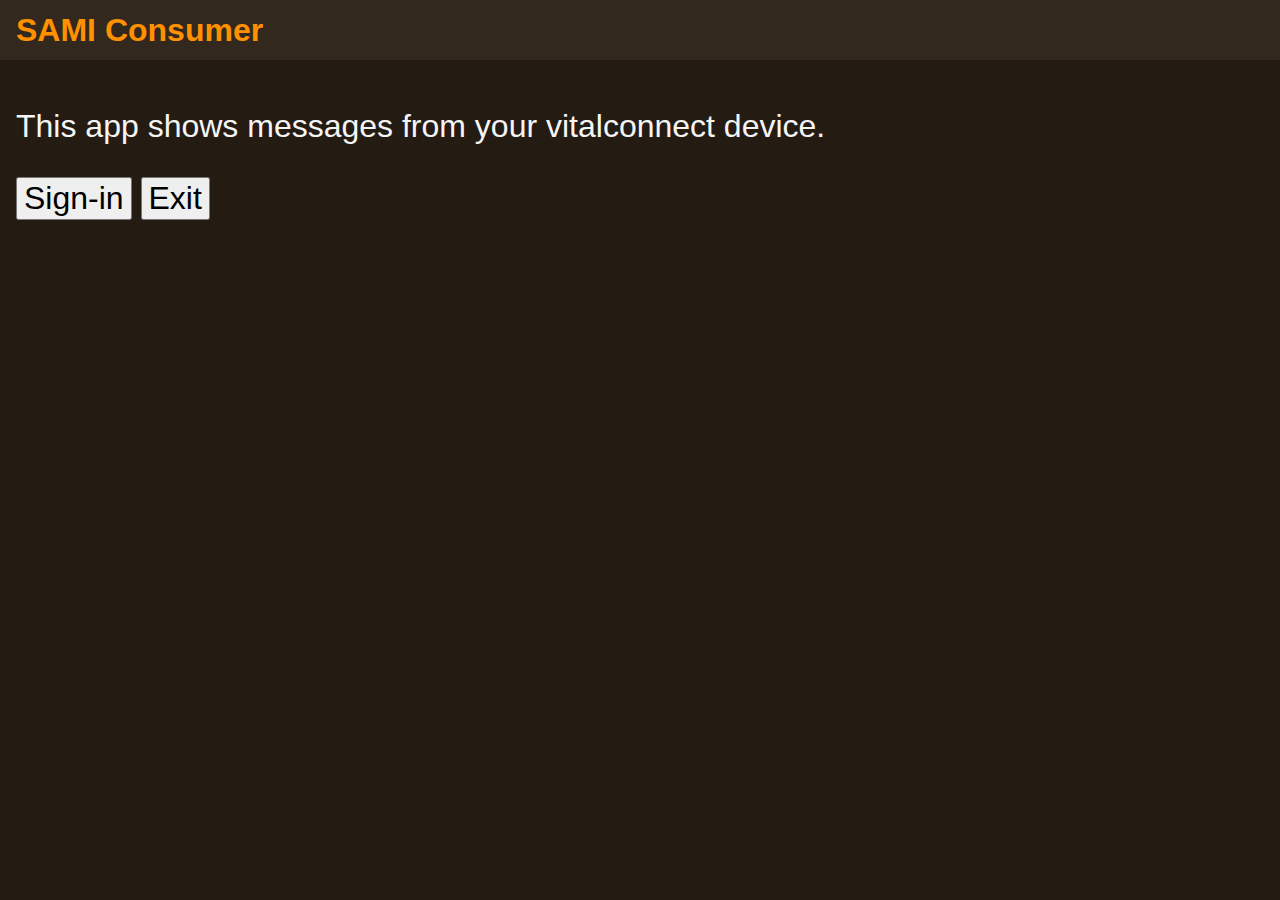
<file: SamiConsumerTemplate/index.html>
<!DOCTYPE html>
<html>
<head>
	<meta name="viewport" content="width=device-width,user-scalable=no"/>
	<title>Wearable UI</title>
	<link rel="stylesheet"  href="lib/tau/wearable/theme/default/tau.min.css">
	<!-- load theme file for your application -->
	<link rel="stylesheet"  href="css/style.css">
</head>
<body>
	<div class="ui-page ui-page-active" id="mainPage">
		<header class="ui-header">
			<h2 class="ui-title">SAMI Consumer</h2>
		</header>
		<div class="ui-content content-padding">
			<p>
				This app shows messages from your vitalconnect device.
			</p>
			<button id='signInIframeBtn' type="button">Sign-in</button>
			<button id='exitBtn' type="button">Exit</button>
		</div>
	</div>
	<div class="ui-page" id="loginPage">
		<div class="ui-content">
		<iframe id='loginFrm'></iframe>
		</div>
	</div>
	<div class="ui-page" id="welcomePage">
		<header class="ui-header">
			<h2 class="ui-title">Welcome</h2>
		</header>
		<div class="ui-content content-padding">
			<div id="userinfo"></div>
			<div id="deviceinfo">
			<div id="deviceinfoMsg"></div>
			<button id="useDeviceBtn">Use Connected Device</button>
			</div>
			<button id="newDeviceBtn">Connect New Device</button>
		</div>
	</div>
	<div class="ui-page" id="deviceSelectPage">
		<header class="ui-header">
			<h2 class="ui-title">Select device</h2>
		</header>
		<div class="ui-content content-padding">
		<ul class="ui-listview">
		</ul>
		</div>
	</div>
	<div class="ui-page" id="messagesPage">
		<header class="ui-header">
			<h2 class="ui-title">Messages</h2>
		</header>
		<div class="ui-content content-padding">
		<div class="note"></div>
		<button type="button">Update Messages</button>
		<ul class="message-list">
		</ul>
		</div>
	</div>
	<div id="popupToast" class="ui-popup ui-popup-toast">
		<div class="ui-popup-content"></div>
	</div>
</body>
<script type="text/javascript" src="lib/tau/wearable/js/tau.js"></script>
<script type="text/javascript" src="lib/jquery-1.9.1.js"></script>
<script type="text/javascript" src="lib/URI.js"></script>
<script type="text/javascript" src="lib/swagger-dev2.0/shred.bundle.js"></script>
<script type="text/javascript" src="lib/swagger-dev2.0/swagger-client.js"></script>
<!-- load javascript file for your application -->
<script src="js/app.js"></script>
<script src="js/lowBatteryCheck.js"></script>
</html>
</file>
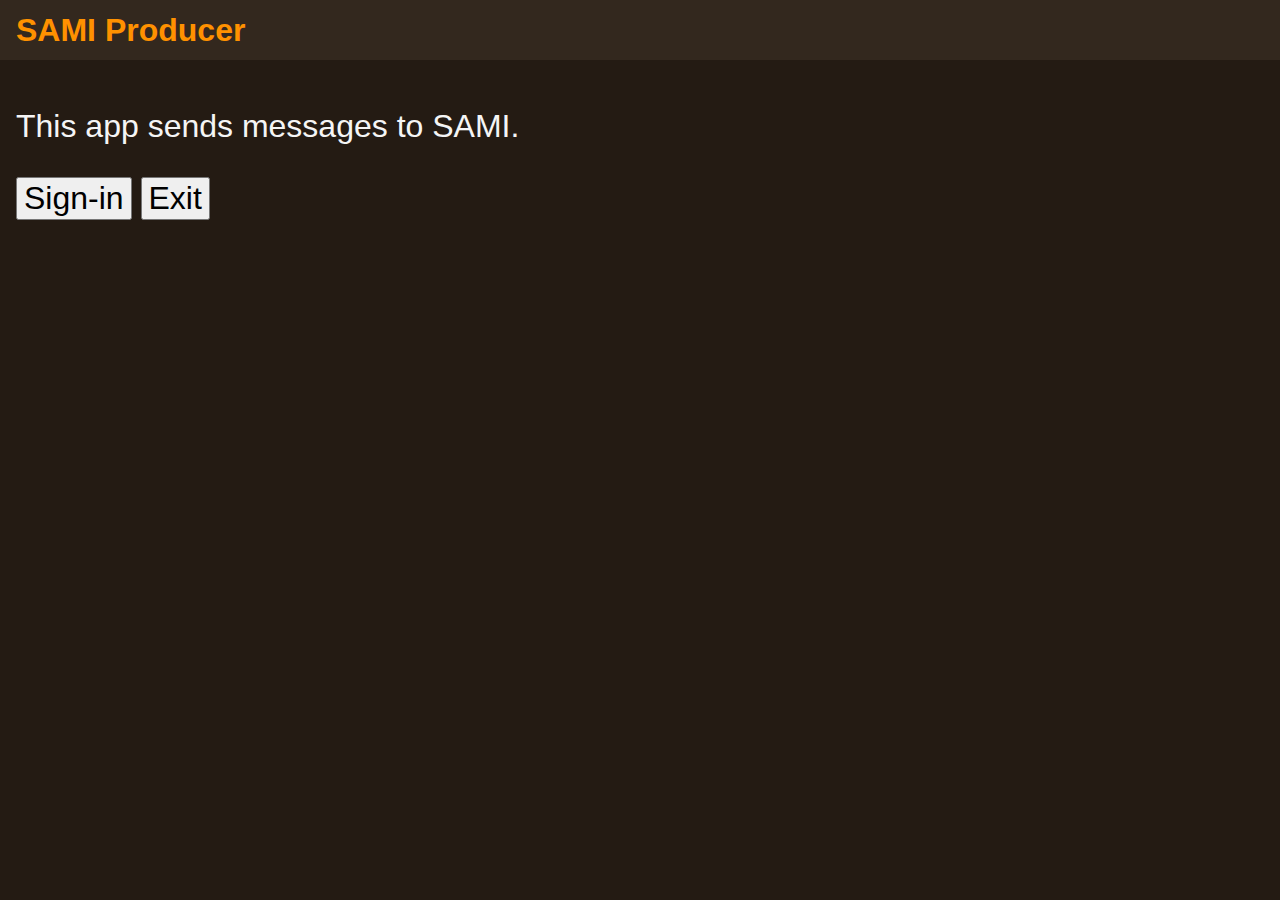
<file: SamiProducerTemplate/index.html>
<!DOCTYPE html>
<html>
<head>
	<meta name="viewport" content="width=device-width,user-scalable=no"/>
	<title>Wearable UI</title>
	<link rel="stylesheet"  href="lib/tau/wearable/theme/default/tau.min.css">
	<!-- load theme file for your application -->
	<link rel="stylesheet"  href="css/style.css">
</head>
<body>
	<div class="ui-page ui-page-active" id="mainPage">
		<header class="ui-header">
			<h2 class="ui-title">SAMI Producer</h2>
		</header>
		<div class="ui-content content-padding">
			<div id='registeredDeviceContent' style='display:none;'>
				Device is already registered.
				<button id="useRegisteredDeviceBtn" type="button">Use Registered Device</button>
			</div>
			<p>
				This app sends messages to SAMI.
			</p>
			<button id='signInIframeBtn' type="button">Sign-in</button>
			<button id='exitBtn' type="button">Exit</button>
		</div>
	</div>
	<div class="ui-page" id="loginPage">
		<div class="ui-content">
		<iframe id='loginFrm'></iframe>
		</div>
	</div>
	<div class="ui-page" id="welcomePage">
		<header class="ui-header">
			<h2 class="ui-title">Welcome</h2>
		</header>
		<div class="ui-content content-padding">
			<div id="userinfo"></div>
			<div>
			<p>
			Register This Device
			</p>
			<input id="deviceNameInput" type=text placeholder="Device Name">
			<button id='registerDeviceBtn' type="button">Register</button>
			</div>
		</div>
	</div>
	<div class="ui-page" id="deviceInfoPage">
		<header class="ui-header">
			<h2 class="ui-title">Device Info</h2>
		</header>
		<div class="ui-content content-padding">
			<div id="deviceinfo"></div>
			<button id='sendMsgBtn' type="button">Send Random ECG</button>
		</div>
	</div>
	<div id="popupToast" class="ui-popup ui-popup-toast">
		<div class="ui-popup-content"></div>
	</div>
</body>
<script type="text/javascript" src="lib/tau/wearable/js/tau.js"></script>
<script type="text/javascript" src="lib/jquery-1.9.1.js"></script>
<script type="text/javascript" src="lib/URI.js"></script>
<script type="text/javascript" src="lib/swagger-dev2.0/shred.bundle.js"></script>
<script type="text/javascript" src="lib/swagger-dev2.0/swagger-client.js"></script>
<!-- load javascript file for your application -->
<script src="js/app.js"></script>
<script src="js/lowBatteryCheck.js"></script>
</html>
</file>
<file: SamiConsumerTemplate/css/style.css>
* {
    font-family: Verdana, Lucida Sans, Arial, Helvetica, sans-serif;
}

body {
    margin: 0px auto;
    background-color:#222;
}

.contents {
	display: flex;
	display: -webkit-flex;
	box-sizing: border-box;
	-webkit-box-sizing: border-box;
	height:320px;
}

.content-padding {
	margin-top: 16px;
	margin-bottom: 16px;
	padding-left: 16px;
	padding-right: 16px;
}

.content_text {
	font-weight:bold;
	font-size:5em;
	color:#fff;
}

input[type="email"], input[type="password"] {
	width: 70%;
}

.message-list {
	font-size:0.5em;
}

#loginFrm {
	width: 100%;
	height: 100%;
	border: 0;
}
</file>
<file: SamiProducerTemplate/css/style.css>
* {
    font-family: Verdana, Lucida Sans, Arial, Helvetica, sans-serif;
}

body {
    margin: 0px auto;
    background-color:#222;
}

.contents {
	display: flex;
	display: -webkit-flex;
	box-sizing: border-box;
	-webkit-box-sizing: border-box;
	height:320px;
}

.content-padding {
	margin-top: 16px;
	margin-bottom: 16px;
	padding-left: 16px;
	padding-right: 16px;
}

.content_text {
	font-weight:bold;
	font-size:5em;
	color:#fff;
}

input[type="email"], input[type="password"] {
	width: 70%;
}

.message-list {
	font-size:0.5em;
}

#loginFrm {
	width: 100%;
	height: 100%;
	border: 0;
}
</file>
<file: SamiConsumerTemplate/lib/tau/wearable/theme/default/tau.min.css>
/*
 * TAU (Tizen Advanced UI)
 * Copyright (c) 2010 - 2014 Samsung Electronics Co., Ltd.
 * License : MIT License V2
 */

*{outline:0}article,aside,details,figcaption,figure,footer,header,hgroup,nav,section,summary{display:block}audio,canvas,video{display:inline-block;*display:inline;*zoom:1}audio:not([controls]){display:none;height:0}[hidden]{display:none}html{font-size:100%;-webkit-text-size-adjust:100%;-ms-text-size-adjust:100%}html,button,input,select,textarea{font-family:Tizen,Samsung Sans,Helvetica}body{margin:0}h1{font-size:2em;margin:.67em 0}h2{font-size:1.5em;margin:.83em 0}h3{font-size:1.17em;margin:1em 0}h4{font-size:1em;margin:1.33em 0}h5{font-size:.83em;margin:1.67em 0}h6{font-size:.75em;margin:2.33em 0}abbr[title]{border-bottom:1px dotted}b,strong{font-weight:700}blockquote{margin:1em 40px}dfn{font-style:italic}mark{background:#ff0;color:#000}p,pre{margin:1em 0}code,kbd,pre,samp{font-family:monospace,serif;_font-family:'courier new',monospace;font-size:1em}pre{white-space:pre;white-space:pre-wrap;word-wrap:break-word}q{quotes:none}q:before,q:after{content:'';content:none}small{font-size:75%}sub,sup{font-size:75%;line-height:0;position:relative;vertical-align:baseline}sup{top:-.5em}sub{bottom:-.25em}dl,menu,ol,ul{margin:1em 0}dd{margin:0 0 0 40px}menu,ol,ul{padding:0 0 0 40px}nav ul,nav ol{list-style:none;list-style-image:none}img{border:0;-ms-interpolation-mode:bicubic}svg:not(:root){overflow:hidden}figure{margin:0}form{margin:0}fieldset{border:1px solid silver;margin:0 2px;padding:.35em .625em .75em}legend{border:0;padding:0;white-space:normal;*margin-left:-7px}button,input,select,textarea{font-size:100%;margin:0;vertical-align:baseline;*vertical-align:middle}button,input{line-height:normal}button[disabled],input[disabled]{cursor:default}input[type=time],input[type=date]{color:#000}input[type=search]{-webkit-appearance:textfield;-moz-box-sizing:content-box;-webkit-box-sizing:content-box;box-sizing:content-box}input[type=search]::-webkit-search-cancel-button,input[type=search]::-webkit-search-decoration{-webkit-appearance:none}button::-moz-focus-inner,input::-moz-focus-inner{border:0;padding:0}textarea{overflow:auto;vertical-align:top}table{border-collapse:collapse;border-spacing:0}.screen-hidden{visibility:hidden;position:absolute;top:-10000em;left:-10000em}button,input{outline:0;cursor:pointer}*{-webkit-box-sizing:border-box;-moz-box-sizing:border-box;box-sizing:border-box}a{text-decoration:none!important;color:rgba(245,245,245,1)}ul,li{margin:0;padding:0;list-style-type:none}img{margin:0;padding:0}html{-webkit-tap-highlight-color:rgba(0,0,0,0)}body{height:100%;font-size:2rem;font-family:Tizen,Samsung Sans,Helvetica;background:rgba(36,27,19,1);color:rgba(245,245,245,1)}.ui-page{width:100%;height:100%;overflow:hidden;display:none;position:absolute;top:0;left:0;background:rgba(36,27,19,1);-webkit-tap-highlight-color:rgba(0,0,0,0)}.ui-page.ui-page-active{display:block}.ui-page.ui-page-build{display:block;visibility:hidden;top:-10000em;left:-10000em}.scrolling-mode-touch{-webkit-overflow-scrolling:touch;-moz-overflow-scrolling:touch;-o-overflow-scrolling:touch;-ms-overflow-scrolling:touch;overflow-scrolling:touch}.ui-content{width:auto;height:100%;overflow:auto;-webkit-overflow-scrolling:touch;-moz-overflow-scrolling:touch;-o-overflow-scrolling:touch;-ms-overflow-scrolling:touch;overflow-scrolling:touch}.ui-header{position:relative;width:100%;height:60px;line-height:60px;background-color:rgba(51,40,30,1)}.ui-header .ui-title{color:rgba(255,145,0,1);font-size:32px;white-space:nowrap;margin:0;padding-left:16px;padding-right:16px}.ui-header .ui-title.ui-icon{padding-left:60px;background-position:16px 14px;background-size:34px 34px;background-repeat:no-repeat}.ui-header .ui-title-text-fadeout{-webkit-mask-image:-webkit-linear-gradient(left,#000 80%,rgba(0,0,0,0) 95%)}.ui-header.ui-has-more .ui-title{padding-right:78px}.ui-header.ui-has-more .ui-title-text-fadeout{-webkit-mask-image:-webkit-linear-gradient(left,#000 65%,rgba(0,0,0,0) 80%)}.ui-header button.ui-more,.ui-header input.ui-more{border:0 none;padding:0}.ui-header .ui-more-disable{cursor:default;background-color:transparent}.ui-header .ui-more{display:block;position:absolute;top:0;right:0;width:68px;height:100%;overflow:hidden;text-indent:-1000em;background-position:center center;background-color:transparent;cursor:pointer}.ui-header .ui-more:active{background-color:rgba(110,88,67,1)!important}.ui-header .ui-more.ui-icon-detail{background-color:rgba(255,145,0,1);-webkit-mask-image:url(images/Actionbar/tw_ic_menu_detail_normal_holo_dark.png);-webkit-mask-size:3.0588235294117645rem 3.5294117647058822rem;-webkit-mask-position:center;-webkit-mask-repeat:no-repeat}.ui-header .ui-more.ui-icon-detail[disabled=disabled]{cursor:default;background-color:transparent;background-color:rgba(255,145,0,.2);-webkit-mask-image:url(images/Actionbar/tw_ic_menu_detail_disable_holo_dark.png);-webkit-mask-size:3.0588235294117645rem 3.5294117647058822rem;-webkit-mask-position:center;-webkit-mask-repeat:no-repeat}.ui-header .ui-more.ui-icon-overflow{background-color:rgba(255,145,0,1);-webkit-mask-image:url(images/Actionbar/tw_ic_menu_moreoverflow_holo_dark.png);-webkit-mask-size:3.0588235294117645rem 3.5294117647058822rem;-webkit-mask-position:center;-webkit-mask-repeat:no-repeat}.ui-header .ui-more.ui-icon-overflow[disabled=disabled]{cursor:default;background-color:transparent;background-color:rgba(255,145,0,.2);-webkit-mask-image:url(images/Actionbar/tw_ic_menu_moreoverflow_holo_dark.png);-webkit-mask-size:3.0588235294117645rem 3.5294117647058822rem;-webkit-mask-position:center;-webkit-mask-repeat:no-repeat}.ui-header .ui-more.ui-icon-selectall{background-color:rgba(255,145,0,1);-webkit-mask-image:url(images/Actionbar/tw_ic_menu_selectall_normal_holo_dark.png);-webkit-mask-size:3.0588235294117645rem 3.5294117647058822rem;-webkit-mask-position:center;-webkit-mask-repeat:no-repeat}.ui-header .ui-more.ui-icon-selectall[disabled=disabled]{cursor:default;background-color:transparent;background-color:rgba(255,145,0,.2);-webkit-mask-image:url(images/Actionbar/tw_ic_menu_selectall_disable_holo_dark.png);-webkit-mask-size:3.0588235294117645rem 3.5294117647058822rem;-webkit-mask-position:center;-webkit-mask-repeat:no-repeat}.ui-footer{width:100%;height:85px;position:absolute;bottom:0;left:0}.ui-grid-col>*{float:left}.ui-page .ui-grid-col-1>*{float:left}.ui-page .ui-grid-col-1>*{width:100%}.ui-page .ui-grid-col-2>*{float:left}.ui-page .ui-grid-col-2>*{width:50%}.ui-page .ui-grid-col-3>*{float:left}.ui-page .ui-grid-col-3>*{width:33.333333333333336%}.ui-grid-row>*{display:block}@-webkit-keyframes indeterminate{0%{-webkit-mask-image:url(images/Progress/tw_progressbar_indeterminate1_holo_dark.png);-webkit-mask-repeat:no-repeat;background-color:rgba(153,87,0,1)}25%{-webkit-mask-image:url(images/Progress/tw_progressbar_indeterminate2_holo_dark.png);-webkit-mask-repeat:no-repeat;background-color:rgba(153,87,0,1)}50%{-webkit-mask-image:url(images/Progress/tw_progressbar_indeterminate3_holo_dark.png);-webkit-mask-repeat:no-repeat;background-color:rgba(153,87,0,1)}75%{-webkit-mask-image:url(images/Progress/tw_progressbar_indeterminate4_holo_dark.png);-webkit-mask-repeat:no-repeat;background-color:rgba(153,87,0,1)}100%{-webkit-mask-image:url(images/Progress/tw_progressbar_indeterminate5_holo_dark.png);-webkit-mask-repeat:no-repeat;background-color:rgba(153,87,0,1)}}progress{position:relative;padding-left:.9411764705882353rem;padding-right:.9411764705882353rem;margin-top:.8235294117647058rem;margin-bottom:.8235294117647058rem;color:rgba(245,245,245,1);width:100%;height:.3529411764705882rem;-webkit-appearance:none;border:0}progress::-webkit-progress-bar{position:relative;background-color:rgba(79,79,79,1);border-radius:.11764705882352941rem;overflow:hidden}progress::-webkit-progress-value{background-color:rgba(255,145,0,1);height:.3529411764705882rem;border-radius:.11764705882352941rem;overflow:hidden}progress.ui-progress-indeterminate::-webkit-progress-bar{background-color:rgba(255,145,0,1)}progress.ui-progress-indeterminate::-webkit-progress-value{background-size:100% 100%;-webkit-animation:indeterminate 150ms infinite}.ui-progress-proportion{display:inline-block;float:left;font-size:20px;padding-left:.9411764705882353rem;padding-right:.9411764705882353rem;margin-top:-.5882352941176471rem}.ui-progress-ratio{display:inline-block;float:right;font-size:20px;padding-left:.9411764705882353rem;padding-right:.9411764705882353rem;margin-top:-.5882352941176471rem}.ui-switch-activation,.ui-switch-inneroffset,.ui-switch-handler{display:block;-webkit-mask-image:url(images/Controller_icon/toggle_changeable.png);-webkit-mask-repeat:no-repeat}.ui-switch{width:100%;color:rgba(245,245,245,1)}.ui-toggleswitch{display:block;width:207px;margin:0 auto}.ui-switch-text{margin-top:30px;margin-bottom:40px;padding:0 30;font-size:34px;text-align:center}.ui-switch-input{display:none}.ui-switch-inneroffset{width:110px;height:88px;position:absolute}.ui-switch-inneroffset:active{background-color:rgba(179,179,179,1)}.ui-switch-activation{width:207px;height:110px;-webkit-mask-position:0 0;background-color:rgba(133,133,133,1);margin:0 auto;margin-top:23px}.ui-switch-activation .ui-switch-inneroffset{-webkit-mask-position:0 -120px;background-color:rgba(245,245,245,1);margin-left:9px;margin-top:11px}.ui-switch-activation .ui-switch-inneroffset:active{background-color:rgba(179,179,179,1)}.ui-switch-activation .ui-switch-handler{position:relative;width:110px;height:88px;-webkit-mask-position:0 -218px;background-color:rgba(133,133,133,1);left:0}.ui-switch-activation:active{width:207px;height:110px;background-color:rgba(102,101,101,1);margin:z0 auto;margin-top:23px}.ui-switch-activation:active .ui-switch-handler:active{position:relative;width:110px;height:88px;background-color:rgba(102,101,101,1);left:0}.ui-switch-activation:disable{width:207px;height:110px;background-color:rgba(64,64,64,1);margin:0 auto;margin-top:23px}.ui-switch-activation:disable .ui-switch-handler:disable{position:relative;width:110px;height:88px;background-color:rgba(64,64,64,1);left:0}.ui-switch-input:checked~{display:none}.ui-switch-input:checked~.ui-switch-activation{width:207px;height:110px;-webkit-mask-position:0 0;background-color:rgba(115,191,15,1);margin:0 auto;margin-top:23px}.ui-switch-input:checked~.ui-switch-activation .ui-switch-inneroffset{-webkit-mask-position:0 -120px;background-color:rgba(245,245,245,1);margin-left:89px;margin-top:11px}.ui-switch-input:checked~.ui-switch-activation .ui-switch-inneroffset:active{background-color:rgba(179,179,179,1)}.ui-switch-input:checked~.ui-switch-activation .ui-switch-handler{position:relative;width:110px;height:88px;-webkit-mask-position:0 -316px;background-color:rgba(115,191,15,1);left:0}.ui-switch-input:checked~.ui-switch-activation:active{width:207px;height:110px;margin:0 auto;margin-top:23px;background-color:rgba(75,102,39,1)}.ui-switch-input:checked~.ui-switch-activation:active .ui-switch-handler:active{position:relative;width:110px;height:88px;background-color:rgba(75,102,39,1);left:0}.ui-switch-input:checked~.ui-switch-activation:disable{width:207px;height:110px;margin:0 auto;margin-top:23px;background-color:rgba(31,38,21,1)}.ui-switch-input:checked~.ui-switch-activation:disable .ui-switch-handler:disable{position:relative;width:110px;height:88px;background-color:rgba(31,38,21,1);left:0}@-webkit-keyframes rotating{from{-webkit-transform:rotate(0deg)}to{-webkit-transform:rotate(360deg)}}.ui-processing{background-color:rgba(255,145,0,1);-webkit-mask-image:url(images/Progress/tw_widget_activity_01.png);-webkit-mask-size:100% 100%;-webkit-repeat:no-repeat;-webkit-animation:rotating 1s linear infinite;width:4.705882352941177rem;height:4.705882352941177rem;margin:0 auto;margin-top:2rem;margin-bottom:.8235294117647058rem}.ui-processing-text{margin:0 auto;text-align:center;width:9.882352941176471rem;font-size:1.4117647058823528rem}.ui-btn{display:block;padding-top:28.5px;padding-right:10px;padding-bottom:28.5px;padding-left:10px;margin:0;font-size:32px;line-height:28px;text-align:center;white-space:nowrap;cursor:pointer;vertical-align:middle;text-overflow:ellipsis;overflow:hidden;border:0 none;color:rgba(245,245,245,1);background-color:rgba(74,64,55,1)}a.ui-btn:active:hover,.ui-btn:enabled:active:hover{background-color:rgba(110,88,67,1)}.ui-btn:enabled:focus{background-color:rgba(74,64,55,1)}a.ui-btn.ui-state-disabled,.ui-btn:disabled{color:rgba(245,245,245,.2);background-color:rgba(13,12,11,1);cursor:default}.ui-btn.ui-multiline{padding-top:10px;padding-bottom:10px}.ui-btn.ui-inline{display:inline-block}.ui-btn.ui-btn-icon{background-position:center center;height:76px;text-indent:-1000em;overflow:hidden;background-repeat:no-repeat;background-size:60px 60px}.ui-default{color:rgba(245,245,245,1);background-color:rgba(74,64,55,1)}a.ui-default:active:hover,.ui-default:enabled:active:hover{background-color:rgba(110,88,67,1)}.ui-default:enabled:focus{background-color:rgba(74,64,55,1)}a.ui-default.ui-state-disabled,.ui-default:disabled{color:rgba(245,245,245,.2);background-color:rgba(13,12,11,1);cursor:default}.ui-color-red{color:rgba(245,245,245,1);background-color:rgba(207,36,2,1)}a.ui-color-red:active:hover,.ui-color-red:enabled:active:hover{background-color:rgba(222,102,78,1)}.ui-color-red:enabled:focus{background-color:rgba(207,36,2,1)}a.ui-color-red.ui-state-disabled,.ui-color-red:disabled{color:rgba(245,245,245,.2);background-color:rgba(69,11,1,1);cursor:default}.ui-color-orange{color:rgba(245,245,245,1);background-color:rgba(237,134,0,1)}a.ui-color-orange:active:hover,.ui-color-orange:enabled:active:hover{background-color:rgba(242,171,78,.4)}.ui-color-orange:enabled:focus{background-color:rgba(237,134,0,1)}a.ui-color-orange.ui-state-disabled,.ui-color-orange:disabled{color:rgba(245,245,245,.2);background-color:rgba(69,39,5,1);cursor:default}.ui-color-green{color:rgba(245,245,245,1);background-color:rgba(97,163,16,1)}a.ui-color-green:active:hover,.ui-color-green:enabled:active:hover{background-color:rgba(146,191,90,1)}.ui-color-green:enabled:focus{background-color:rgba(97,163,16,1)}a.ui-color-green.ui-state-disabled,.ui-color-green:disabled{color:rgba(245,245,245,.2);background-color:rgba(50,54,48,1);cursor:default}.ui-btn:focus,.ui-btn:active{outline:0}a.ui-btn{text-decoration:none;box-sizing:border-box}button.ui-btn,input.ui-btn{box-sizing:border-box;-webkit-appearance:none;-moz-appearance:none;width:100%}button.ui-btn.ui-inline,input.ui-btn.ui-inline{display:inline-block;width:auto}.ui-grid-col-1>.ui-btn{border-left:solid 1px rgba(36,27,19,1)}.ui-grid-col-1>.ui-btn:first-child{border-left:0 none}.ui-grid-col-2>.ui-btn{border-left:solid 1px rgba(36,27,19,1)}.ui-grid-col-2>.ui-btn:first-child{border-left:0 none}.ui-grid-col-3>.ui-btn{border-left:solid 1px rgba(36,27,19,1)}.ui-grid-col-3>.ui-btn:first-child{border-left:0 none}.ui-grid-row>.ui-btn{margin-top:1px}.ui-grid-row>.ui-btn:first-child{margin-top:0}.ui-popup{position:absolute;left:0;width:100%;margin:0;background-color:rgba(31,24,19,1);border:3px solid rgba(255,145,0,1);display:none;z-index:1000}.ui-popup .ui-popup-header{width:100%;min-height:68px;font-size:30px;text-align:left;background-color:rgba(43,37,31,1);color:rgba(242,159,51,1);padding-top:14px;padding-right:13px;padding-bottom:14px;padding-left:13px;overflow:hidden;text-overflow:ellipsis;white-space:nowrap}.ui-popup .ui-popup-content{width:100%;min-height:13.176470588235293rem;font-size:2rem;text-align:left;color:rgba(245,245,245,1);background-color:rgba(31,24,19,1);padding:10px 16px 9px;overflow:auto;-webkit-overflow-scrolling:touch;-moz-overflow-scrolling:touch;-o-overflow-scrolling:touch;-ms-overflow-scrolling:touch;overflow-scrolling:touch}.ui-popup .ui-popup-content .ui-listview,.ui-popup .ui-popup-content .ui-inline-listview{margin:-.5294117647058824rem -.9411764705882353rem -.5294117647058824rem -.9411764705882353rem}.ui-popup .ui-popup-content .ui-listview li,.ui-popup .ui-popup-content .ui-inline-listview li{font-size:2rem}.ui-popup .ui-popup-footer{width:100%;height:83px}.ui-popup .ui-popup-footer .ui-btn{padding-top:27px;padding-bottom:28px;font-size:30px}.ui-popup.ui-popup-active{display:block}.ui-popup.in{display:block}.ui-popup.ui-build{display:block;visibility:hidden}.ui-popup.ui-ctxpopup{background-color:transparent;width:100%;border:0 none}div.ui-popup.ui-ctxpopup.ui-popup-content-size{width:auto;padding:0}div.ui-popup.ui-ctxpopup.ui-popup-content-size .ui-popup-content{width:auto}.ui-popup.ui-ctxpopup .ui-popup-content{background-color:rgba(245,245,245,1);border:1px solid rgba(117,117,117,.9);color:#333;min-height:initial}.ui-popup.ui-ctxpopup .ui-popup-content .ui-listview li{color:rgba(8,8,8,1);border-bottom:1px solid rgba(204,204,204,1);min-height:90px;padding:21px 8px 20px 16px}.ui-popup.ui-ctxpopup .ui-popup-content .ui-listview li a{color:rgba(8,8,8,1);margin:-21px -16px;padding:21px 16px;min-height:48px}.ui-popup.ui-ctxpopup .ui-popup-content .ui-listview li a:active{color:rgba(245,245,245,1);background-color:rgba(217,130,17,1)}.ui-popup.ui-ctxpopup .ui-popup-content .ui-listview li:last-child{border:0}.ui-popup.ui-ctxpopup .ui-popup-content .ui-listview .ui-list-icon{position:relative;padding-left:4rem}.ui-popup.ui-ctxpopup .ui-popup-content .ui-listview .ui-list-icon a{margin-left:-4rem;padding-left:4rem}.ui-popup.ui-ctxpopup .ui-popup-content .ui-listview .ui-list-icon::before{content:"";position:absolute;top:50%;left:.3529411764705882rem;width:3.2941176470588234rem;height:3.2941176470588234rem;margin-top:-1.6470588235294117rem;background-color:rgba(107,107,107,.9);-webkit-mask-size:3.2941176470588234rem 3.2941176470588234rem;-webkit-mask-repeat:no-repeat;mask-repeat:no-repeat;mask-size:3.2941176470588234rem 3.2941176470588234rem}.ui-popup.ui-ctxpopup .ui-popup-content .ui-listview a.ui-list-icon:active::before{background-color:rgba(245,245,245,1)}.ui-popup.ui-ctxpopup .ui-popup-content .ui-inline-listview{height:4.0588235294117645rem;overflow:hidden}.ui-popup.ui-ctxpopup .ui-popup-content .ui-inline-listview li{float:left;height:3.941176470588235rem;line-height:3.941176470588235rem;border-right:1px solid rgba(8,8,8,1)}.ui-popup.ui-ctxpopup .ui-popup-content .ui-inline-listview li:last-child{border:0}.ui-popup.ui-ctxpopup .ui-popup-content .ui-inline-listview li a{display:block;width:100%;height:100%;padding:0rem .47058823529411764rem;color:rgba(8,8,8,1)}.ui-popup.ui-ctxpopup .ui-popup-content .ui-inline-listview li a:active{color:rgba(245,245,245,1);background-color:rgba(217,130,17,1)}.ui-popup.ui-ctxpopup .ui-popup-content .ui-inline-listview .ui-list-icon-notext{width:3.4705882352941178rem;height:3.941176470588235rem;text-indent:-1000em;overflow:hidden;position:relative}.ui-popup.ui-ctxpopup .ui-popup-content .ui-inline-listview .ui-list-icon-notext::before{content:"";position:absolute;top:50%;left:50%;width:2.5294117647058822rem;height:2.5294117647058822rem;margin-top:-1.2647058823529411rem;margin-left:-1.2647058823529411rem;background-color:rgba(8,8,8,1);-webkit-mask-size:2.5294117647058822rem 2.5294117647058822rem;-webkit-mask-repeat:no-repeat;mask-size:2.5294117647058822rem 2.5294117647058822rem;mask-repeat:no-repeat}.ui-popup.ui-ctxpopup .ui-popup-content .ui-inline-listview a.ui-list-icon-notext:active::before{background-color:rgba(245,245,245,1)}.ui-popup.ui-ctxpopup .ui-arrow{width:36px;height:15px;overflow:hidden;position:absolute;display:none;animation-duration:0;-webkit-animation-duration:0}.ui-popup.ui-ctxpopup .ui-arrow span{width:20px;height:20px;background-color:rgba(245,245,245,1);border:1px solid rgba(117,117,117,.9);position:absolute;top:6px;left:8px;-webkit-transform:rotate(55deg) skew(24deg);transform:rotate(55deg) skew(24deg);animation-duration:0;-webkit-animation-duration:0}.ui-popup.ui-ctxpopup.ui-popup-arrow-b{padding:20px 20px 0}.ui-popup.ui-ctxpopup.ui-popup-arrow-t{padding:0 20px 20px}.ui-popup.ui-ctxpopup.ui-popup-arrow-r{padding:20px 0 20px 20px}.ui-popup.ui-ctxpopup.ui-popup-arrow-l{padding:20px 20px 20 0}.ui-popup.ui-ctxpopup.ui-popup-arrow-b .ui-arrow{display:block;bottom:-14px;-webkit-transform:rotate(180deg);transform:rotate(180deg)}.ui-popup.ui-ctxpopup.ui-popup-arrow-t .ui-arrow{display:block;top:-14px}.ui-popup.ui-ctxpopup.ui-popup-arrow-r .ui-arrow{display:block;left:-14px;-webkit-transform:rotate(-90deg);transform:rotate(-90deg)}.ui-popup.ui-ctxpopup.ui-popup-arrow-l .ui-arrow{display:block;right:-14px;-webkit-transform:rotate(90deg);transform:rotate(90deg)}.ui-popup.ui-popup-toast{margin-left:0;margin-right:0;margin-bottom:0;font-size:1.4117647058823528rem;border:3px solid rgba(255,145,0,1);position:absolute;bottom:0;top:auto;height:auto}.ui-popup.ui-popup-toast .ui-popup-content{min-height:initial;padding:1.2941176470588236rem .7647058823529411rem 1.3529411764705883rem;background-color:rgba(31,24,19,1)}.ui-popup-overlay{position:absolute;display:none;top:0;width:100%;height:100%;z-index:100;background-color:rgba(8,8,8,.7)}.ui-popup-overlay.in{display:block}.ui-popup.slideup.in{-webkit-animation-name:popupslideinfrombottom;-webkit-animation-duration:250ms;-webkit-transition-timing-function:ease-in-out;animation-name:popupslideinfrombottom;animation-duration:250ms;transition-timing-function:ease-in-out}.ui-popup.slideup.out{-webkit-animation-name:popupslideouttobottom;-webkit-animation-duration:250ms;-webkit-transition-timing-function:ease-in-out;animation-name:popupslideouttobottom;animation-duration:250ms;transition-timing-function:ease-in-out}@-webkit-keyframes popupslideinfrombottom{from{transform:translateY(100%)}to{transform:translateY(0%)}}@keyframes popupslideinfrombottom{from{transform:translateY(100%)}to{transform:translateY(0%)}}@-webkit-keyframes popupslideouttobottom{from{transform:translateY(0%)}to{transform:translateY(100%)}}@keyframes popupslideouttobottom{from{transform:translateY(0%)}to{transform:translateY(100%)}}.ui-popup-overlay.slideup.in{-webkit-animation-name:fadein;-webkit-animation-duration:250ms;animation-name:fadein;animation-duration:250ms}.ui-popup-overlay.slideup.out{-webkit-animation-name:fadeout;-webkit-animation-duration:250ms;animation-name:fadeout;animation-duration:250ms}.ui-popup.ui-popup-arrow-t.slideup.in,.ui-popup.ui-popup-arrow-l.slideup.in,.ui-popup.ui-popup-arrow-r.slideup.in{-webkit-animation-name:ctxpopupslideinfrombottom;-webkit-animation-duration:250ms;-webkit-transition-timing-function:ease-in-out;animation-name:ctxpopupslideinfrombottom;animation-duration:250ms;transition-timing-function:ease-in-out}.ui-popup.ui-popup-arrow-t.slideup.out,.ui-popup.ui-popup-arrow-l.slideup.out,.ui-popup.ui-popup-arrow-r.slideup.out{-webkit-animation-name:ctxpopupslideouttobottom;-webkit-animation-duration:250ms;-webkit-transition-timing-function:ease-in-out;animation-name:ctxpopupslideouttobottom;animation-duration:250ms;transition-timing-function:ease-in-out}.ui-popup.ui-popup-arrow-b.slideup.in{-webkit-animation-name:ctxpopupslideinfromtop;-webkit-animation-duration:250ms;-webkit-transition-timing-function:ease-in-out;animation-name:ctxpopupslideinfromtop;animation-duration:250ms;transition-timing-function:ease-in-out}.ui-popup.ui-popup-arrow-b.slideup.out{-webkit-animation-name:ctxpopupslideouttotop;-webkit-animation-duration:250ms;-webkit-transition-timing-function:ease-in-out;animation-name:ctxpopupslideouttotop;animation-duration:250ms;transition-timing-function:ease-in-out}@-webkit-keyframes ctxpopupslideinfrombottom{from{transform:translateY(20%);opacity:0}to{transform:translateY(0%);opacity:1}}@keyframes ctxpopupslideinfrombottom{from{transform:translateY(20%);opacity:0}to{transform:translateY(0%);opacity:1}}@-webkit-keyframes ctxpopupslideouttobottom{from{transform:translateY(0%);opacity:1}to{transform:translateY(20%);opacity:0}}@keyframes ctxpopupslideouttobottom{from{transform:translateY(0%);opacity:1}to{transform:translateY(20%);opacity:0}}@-webkit-keyframes ctxpopupslideinfromtop{from{transform:translateY(-20%);opacity:0}to{transform:translateY(0%);opacity:1}}@keyframes ctxpopupslideinfromtop{from{transform:translateY(-20%);opacity:0}to{transform:translateY(0%);opacity:1}}@-webkit-keyframes ctxpopupslideouttotop{from{transform:translateY(0%);opacity:1}to{transform:translateY(-20%);opacity:0}}@keyframes ctxpopupslideouttotop{from{transform:translateY(0%);opacity:1}to{transform:translateY(-20%);opacity:0}}.ui-listview li{font-size:2.3529411764705883rem;line-height:2.8235294117647056rem;width:100%;min-height:5.88235294117647rem;padding:1.2352941176470589rem .47058823529411764rem 1.1764705882352942rem .9411764705882353rem;border-bottom:1px solid rgba(46,46,46,1);overflow:hidden;text-overflow:ellipsis;white-space:nowrap;position:relative;color:rgba(245,245,245,1)}.ui-listview li>*{white-space:nowrap;text-overflow:ellipsis;overflow:hidden;-webkit-user-select:none;color:rgba(245,245,245,1)}.ui-listview li>a{display:block;width:100%;height:100%;margin:-1.2352941176470589rem -.9411764705882353rem;padding:1.5294117647058822rem .9411764705882353rem;-o-box-sizing:content-box;-ms-box-sizing:content-box;-moz-box-sizing:content-box;-webkit-box-sizing:content-box;box-sizing:content-box}.ui-listview li.ui-li-active{background-color:rgba(89,74,59,1);color:rgba(245,245,245,1)}.ui-listview .li-divider{height:1.7647058823529411rem;min-height:1.7647058823529411rem;line-height:1.7647058823529411rem;padding:0 .47058823529411764rem 0 .9411764705882353rem;background-color:rgba(79,74,70,1);color:rgba(245,245,245,1);font-size:1.4117647058823528rem}.ui-listview .ui-li-has-action-icon .ui-action-text{width:-webkit-calc(100% - 4.352941176470588rem);height:100%;position:absolute;left:0;padding-left:.9411764705882353rem;padding-top:1.1764705882352942rem;padding-bottom:1.1764705882352942rem;margin-top:-1.1764705882352942rem}.ui-listview .ui-li-has-action-icon .ui-action-divider{position:absolute;height:3.5294117647058822rem;width:.11764705882352941rem;background-color:rgba(245,245,245,1);right:4.235294117647059rem;top:20%}.ui-listview .ui-li-has-action-icon .ui-action-delete,.ui-listview .ui-li-has-action-icon .ui-action-setting,.ui-listview .ui-li-has-action-icon .ui-action-add{position:absolute;height:100%;width:4.235294117647059rem;right:0;top:0;-webkit-mask-size:3.2941176470588234rem 3.2941176470588234rem;-webkit-mask-repeat:no-repeat;-webkit-mask-position:center center;padding-top:2.6470588235294117rem;padding-bottom:2.6470588235294117rem}.ui-listview .ui-li-has-action-icon .ui-action-delete{-webkit-mask-image:url(images/listview/tw_list_delete_holo_dark.png);background-color:rgba(245,245,245,1)}.ui-listview .ui-li-has-action-icon .ui-action-setting{-webkit-mask-image:url(images/listview/tw_list_setting_holo_dark.png);background-color:rgba(245,245,245,1)}.ui-listview .ui-li-has-action-icon .ui-action-add{-webkit-mask-image:url(images/listview/tw_list_add_holo_dark.png);background-color:rgba(245,245,245,1)}.ui-listview .ui-li-has-action-icon .ui-action-text:active,.ui-listview .ui-li-has-action-icon .ui-action-delete:active,.ui-listview .ui-li-has-action-icon .ui-action-setting:active,.ui-listview .ui-li-has-action-icon .ui-action-add:active{background-color:rgba(56,56,56,1)}.ui-datetime-widget{position:relative;height:100%}.ui-datetime{text-align:center;padding-top:56px}.ui-time-picker .ui-datetime{padding-top:53px}.ui-datetime:only-child{padding-top:92px}.ui-time-picker .ui-datetime:only-child{padding-top:89px}.ui-datetime input[type=date],.ui-datetime input[type=datetime],.ui-datetime input[type=time]{display:none}.ui-datefield{height:52px;display:inline-block;vertical-align:top}.ui-datefield>.ui-btn{float:left;height:52px;padding:0;line-height:52px;font-size:42px;font-weight:600;border-radius:2px;background-color:rgba(255,255,255,.15)}.ui-datefield .ui-datefield-separator{display:block;height:100%;float:left;width:18px;background:transparent url(images/Datetimepicker/tw_timepicker_num_dot.png)}.ui-datefield>.ui-btn:enabled:focus{background-color:rgba(255,255,255,.15)}.ui-datefield>.ui-btn:disabled{color:#404040}.ui-datafield>.ui-btn.ui-selected,.ui-datefield>.ui-btn:enabled:active,.ui-datefield>.ui-btn.ui-state-active:enabled,.ui-datefield>.ui-btn.ui-selected:enabled{background-color:#ff9000;color:#000}.ui-date-picker .ui-datefield>.ui-btn:first-child{margin-right:2px}.ui-date-picker .ui-datefield>.ui-btn:last-child{margin-left:2px}.ui-date-picker .ui-datefield-year{width:114px}.ui-date-picker .ui-datefield-month{width:102px}.ui-date-picker .ui-datefield-day{width:68px}.ui-time-picker .ui-datefield-hour{width:74px}.ui-time-picker .ui-datefield-min{width:74px}.ui-time-picker .ui-datefield-period{width:84px;margin-left:10px}.ui-time-picker .ui-datefield{height:58px}.ui-time-picker .ui-datefield>.ui-btn{height:58px;line-height:58px;font-size:50px}.ui-time-picker .ui-datefield>.ui-btn.ui-datefield-period{font-size:48px}.ui-datetime-wheel{height:68px;margin:0 10px;margin-top:30px}.ui-time-picker .ui-datetime-wheel{margin-top:27px}.ui-datetime-wheel .ui-btn{width:68px;height:68px;float:left}.ui-datetime-wheel .ui-btn.ui-datetime-wheel-plus{float:right;background:transparent url(images/Datetimepicker/tw_timepicker_dialbtn_plus_normal.png) center center no-repeat}.ui-datetime-wheel .ui-btn.ui-datetime-wheel-plus:active:hover,.ui-datetime-wheel .ui-btn.ui-datetime-wheel-plus:enabled:active,.ui-datetime-wheel .ui-btn.ui-datetime-wheel-plus:enabled:active:hover{background:transparent url(images/Datetimepicker/tw_timepicker_dialbtn_plus_pressed.png) center center no-repeat}.ui-datetime-wheel .ui-btn.ui-datetime-wheel-plus:disabled,.ui-datetime-wheel .ui-btn.ui-datetime-wheel-plus:disabled:active:hover,.ui-datetime-wheel .ui-btn.ui-datetime-wheel-plus.ui-state-disabled,.ui-datetime-wheel .ui-btn.ui-datetime-wheel-plus.ui-state-disabled:active:hover{background:transparent url(images/Datetimepicker/tw_timepicker_dialbtn_plus_dim.png) center center no-repeat}.ui-datetime-wheel .ui-btn.ui-datetime-wheel-minus{background:transparent url(images/Datetimepicker/tw_timepicker_dialbtn_minus_normal.png) center center no-repeat}.ui-datetime-wheel .ui-btn.ui-datetime-wheel-minus:active:hover,.ui-datetime-wheel .ui-btn.ui-datetime-wheel-minus:enabled:active,.ui-datetime-wheel .ui-btn.ui-datetime-wheel-minus:enabled:active:hover{background:transparent url(images/Datetimepicker/tw_timepicker_dialbtn_minus_pressed.png) center center no-repeat}.ui-datetime-wheel .ui-btn.ui-datetime-wheel-minus:disabled,.ui-datetime-wheel .ui-btn.ui-datetime-wheel-minus:disabled:active:hover,.ui-datetime-wheel .ui-btn.ui-datetime-wheel-minus.ui-state-disabled,.ui-datetime-wheel .ui-btn.ui-datetime-wheel-minus.ui-state-disabled:active:hover{background:transparent url(images/Datetimepicker/tw_timepicker_dialbtn_minus_dim.png) center center no-repeat}.ui-datetime-wheel .ui-wheel{display:block;margin-left:68px;margin-right:68px;height:68px;padding:10px 0;background:url(images/Datetimepicker/tw_timepicker_wheel_01.png) center center no-repeat}.ui-datetime-btns{position:absolute;bottom:0;width:100%;height:76px;border-top:2px solid #262626}.ui-datetime-btns::before{content:"";height:34px;width:1px;background-color:#262626;position:absolute;left:160px;top:20px}.ui-datetime-btns .ui-btn{height:100%;position:relative;background-color:transparent}.ui-datetime-btns .ui-btn:enabled:active,.ui-datetime-btns .ui-btn:enabled:focus,.ui-datetime-btns .ui-btn:enabled:active:focus{background-color:transparent}.ui-datetime-btns .ui-btn-left{width:160px;float:left;background:url(images/Datetimepicker/tw_timepicker_left_softbtn.png) center center no-repeat}.ui-datetime-btns .ui-btn-right{width:159px;float:right;background:url(images/Datetimepicker/tw_timepicker_right_softbtn.png) center center no-repeat}.ui-datetime-btns .ui-btn:disabled,.ui-datetime-btns .ui-btn.ui-state-disabled{opacity:.2}.ui-datetime-periods{height:102px;margin-top:7px;display:inline-block}.ui-datetime-periods .ui-btn,.ui-datetime-periods .ui-datetime-periods-separator{height:100%;float:left;padding:0;background:transparent}.ui-datetime-periods .ui-btn{width:102px;font-size:34px;line-height:102px}.ui-datetime-periods .ui-btn:enabled:focus{background:transparent}.ui-datetime-periods .ui-btn:enabled:active,.ui-datetime-periods .ui-btn:enabled:active:focus,.ui-datetime-periods .ui-btn.ui-selected:enabled:active,.ui-datetime-periods .ui-btn.ui-state-active:enabled:active{color:inherit;text-decoration:none;background:url(images/Datetimepicker/tw_timepicker_time_bg.png) center center no-repeat}.ui-datetime-periods .ui-btn.ui-selected:enabled,.ui-datetime-periods .ui-btn.ui-state-active:enabled{color:#ff9000;text-decoration:underline}.ui-datetime-periods .ui-datetime-periods-separator{width:24px;background:url(images/Datetimepicker/tw_timepicker_num_dot_01.png) center center no-repeat}.ui-datetime-wheel.ui-hidden,.ui-datetime-periods.ui-hidden{display:none}.ui-viewport-transitioning,.ui-viewport-transitioning .ui-page{width:100%;height:100%;overflow:hidden;-webkit-box-sizing:border-box;-moz-box-sizing:border-box;box-sizing:border-box}.ui-pre-in{z-index:100;visibility:visible;display:block;top:0;left:0}.in{-webkit-animation-timing-function:ease-out;-webkit-animation-duration:350ms;-moz-animation-timing-function:ease-out;-moz-animation-duration:350ms;animation-timing-function:ease-out;animation-duration:350ms}.out{-webkit-animation-timing-function:ease-in;-webkit-animation-duration:225ms;-moz-animation-timing-function:ease-in;-moz-animation-duration:225ms;animation-timing-function:ease-in;animation-duration:225ms}@-webkit-keyframes fadein{from{opacity:0}to{opacity:1}}@-moz-keyframes fadein{from{opacity:0}to{opacity:1}}@keyframes fadein{from{opacity:0}to{opacity:1}}@-webkit-keyframes fadeout{from{opacity:1}to{opacity:0}}@-moz-keyframes fadeout{from{opacity:1}to{opacity:0}}@keyframes fadeout{from{opacity:1}to{opacity:0}}.fade.out{opacity:0;-webkit-animation-duration:125ms;-webkit-animation-name:fadeout;-moz-animation-duration:125ms;-moz-animation-name:fadeout;animation-duration:125ms;animation-name:fadeout}.fade.in{opacity:1;-webkit-animation-duration:225ms;-webkit-animation-name:fadein;-moz-animation-duration:225ms;-moz-animation-name:fadein;animation-duration:225ms;animation-name:fadein}.slideup.out{-webkit-animation-name:fadeout;-webkit-animation-duration:250ms;-moz-animation-name:fadeout;-moz-animation-duration:250ms;animation-name:fadeout;animation-duration:250ms}.slideup.in{-webkit-transform:translateY(0);-webkit-animation-name:slideinfrombottom;-webkit-animation-duration:250ms;-moz-transform:translateY(0);-moz-animation-name:slideinfrombottom;-moz-animation-duration:250ms;transform:translateY(0);animation-name:slideinfrombottom;animation-duration:250ms}.slideup.in.reverse{-webkit-animation-name:fadein;-webkit-animation-duration:250ms;-moz-animation-name:fadein;-moz-animation-duration:250ms;animation-name:fadein;animation-duration:250ms}.slideup.out.reverse{z-index:101;-webkit-transform:translateY(100%);-webkit-animation-name:slideouttobottom;-webkit-animation-duration:250ms;-moz-transform:translateY(100%);-moz-animation-name:slideouttobottom;-moz-animation-duration:250ms;transform:translateY(100%);animation-name:slideouttobottom;animation-duration:250ms}@-webkit-keyframes slideinfrombottom{from{-webkit-transform:translateY(100%)}to{-webkit-transform:translateY(0)}}@-moz-keyframes slideinfrombottom{from{-moz-transform:translateY(100%)}to{-moz-transform:translateY(0)}}@keyframes slideinfrombottom{from{transform:translateY(100%)}to{transform:translateY(0)}}@-webkit-keyframes slideouttobottom{from{-webkit-transform:translateY(0)}to{-webkit-transform:translateY(100%)}}@-moz-keyframes slideouttobottom{from{-moz-transform:translateY(0)}to{-moz-transform:translateY(100%)}}@keyframes slideouttobottom{from{transform:translateY(0)}to{transform:translateY(100%)}}.ui-indexscrollbar{display:block;position:fixed;right:0;top:0;width:2.6470588235294117rem;height:100%;padding-left:.11764705882352941rem;background-color:rgba(41,41,41,1);z-index:10;overflow:visible;-webkit-user-select:none;cursor:pointer}.ui-indexscrollbar ul{position:absolute;width:100%;top:0}.ui-indexscrollbar ul li{color:rgba(89,89,89,1);display:block;width:100%;text-align:center;font-size:1.4117647058823528rem;height:2.1176470588235294rem}.ui-indexscrollbar ul li.ui-state-selected{background-color:rgba(51,51,51,1);color:rgba(255,145,0,1)}.ui-indexscrollbar ul.ui-indexscrollbar-supplementary{position:relative;height:auto;top:0;right:-2.3529411764705883rem;width:100%}.ui-indexscrollbar ul.ui-indexscrollbar-supplementary li{background-color:rgba(51,51,51,1);color:rgba(89,89,89,1)}.ui-indexscrollbar ul.ui-indexscrollbar-supplementary li.ui-state-selected{background-color:rgba(51,51,51,1);color:rgba(255,145,0,1)}.ui-indexscrollbar+.ui-listview li{padding-right:2.3529411764705883rem}.ui-indexscrollbar-indicator{position:fixed;top:0;left:0;z-index:9;display:none}.ui-indexscrollbar-indicator>span{width:8.235294117647058rem;height:5.117647058823529rem;position:absolute;display:block;top:50%;left:50%;margin-left:-5.294117647058823rem;margin-top:-2.5294117647058822rem;line-height:5.117647058823529rem;font-size:4.117647058823529rem;text-align:center;background-color:rgba(89,74,59,.95);color:rgba(245,245,245,1)}.ui-indexscrollbar-indicator>span>span.ui-selected{color:rgba(255,145,0,1)}.ui-scrollbar-bar-type{position:absolute}.ui-scrollbar-bar-type.ui-scrollbar-horizontal{left:0;bottom:0;width:100%;height:8px}.ui-scrollbar-bar-type.ui-scrollbar-vertical{right:0;top:0;width:8px;height:100%}.ui-scrollbar-bar-type .ui-scrollbar-indicator{position:absolute;margin:2px;background-color:rgba(110,110,110,1)}.ui-scrollbar-bar-type.ui-scrollbar-horizontal .ui-scrollbar-indicator{height:4px}.ui-scrollbar-bar-type.ui-scrollbar-vertical .ui-scrollbar-indicator{width:4px}.ui-scrollbar-bouncing-effect{display:none;position:absolute;background-repeat:no-repeat;-webkit-animation-duration:.47s;-webkit-animation-timing-function:step-start;-webkit-animation-fill-mode:forwards}.ui-scrollbar-bouncing-effect.ui-top{width:100%;height:56px;top:0;left:0;background-image:url(images/Scroller/scrollbar-bouncing-effect-top.png);background-size:100% 1200px}.ui-scrollbar-bouncing-effect.ui-bottom{width:100%;height:56px;bottom:0;left:0;background-image:url(images/Scroller/scrollbar-bouncing-effect-bottom.png);background-size:100% 1200px}.ui-scrollbar-bouncing-effect.ui-left{width:56px;height:100%;top:0;left:0;background-image:url(images/Scroller/scrollbar-bouncing-effect-left.png);background-size:1200px 100%}.ui-scrollbar-bouncing-effect.ui-right{width:56px;height:100%;top:0;right:0;background-image:url(images/Scroller/scrollbar-bouncing-effect-right.png);background-size:1200px 100%}@-webkit-keyframes ui-vertical-show{0%{background-position:center 0}10%{background-position:center -60px}20%{background-position:center -120px}30%{background-position:center -180px}40%{background-position:center -240px}50%{background-position:center -300px}60%{background-position:center -360px}70%{background-position:center -420px}80%{background-position:center -480px}90%{background-position:center -540px}100%{background-position:center -540px}}@-webkit-keyframes ui-vertical-hide{0%{background-position:center -600px}10%{background-position:center -660px}20%{background-position:center -720px}30%{background-position:center -780px}40%{background-position:center -840px}50%{background-position:center -900px}60%{background-position:center -960px}70%{background-position:center -1020px}80%{background-position:center -1080px}90%{background-position:center -1140px}100%{background-position:center -1140px}}@-webkit-keyframes ui-horizontal-show{0%{background-position:0 center}10%{background-position:-60px center}20%{background-position:-120px center}30%{background-position:-180px center}40%{background-position:-240px center}50%{background-position:-300px center}60%{background-position:-360px center}70%{background-position:-420px center}80%{background-position:-480px center}90%{background-position:-540px center}100%{background-position:-540px center}}@-webkit-keyframes ui-horizontal-hide{0%{background-position:-600px center}10%{background-position:-660px center}20%{background-position:-720px center}30%{background-position:-780px center}40%{background-position:-840px center}50%{background-position:-900px center}60%{background-position:-960px center}70%{background-position:-1020px center}80%{background-position:-1080px center}90%{background-position:-1140px center}100%{background-position:-1140px center}}.ui-scrollbar-bouncing-effect.ui-top.ui-show,.ui-scrollbar-bouncing-effect.ui-bottom.ui-show{display:block;-webkit-animation-name:ui-vertical-show}.ui-scrollbar-bouncing-effect.ui-top.ui-hide,.ui-scrollbar-bouncing-effect.ui-bottom.ui-hide{display:block;-webkit-animation-name:ui-vertical-hide}.ui-scrollbar-bouncing-effect.ui-left.ui-show,.ui-scrollbar-bouncing-effect.ui-right.ui-show{display:block;-webkit-animation-name:ui-horizontal-show}.ui-scrollbar-bouncing-effect.ui-left.ui-hide,.ui-scrollbar-bouncing-effect.ui-right.ui-hide{display:block;-webkit-animation-name:ui-horizontal-hide}.ui-swipelist{position:absolute;top:0}.ui-swipelist-left,.ui-swipelist-right{position:absolute;display:none}.ui-swipelist-icon,.ui-swipelist-text{position:absolute}.ui-swipelist-left .ui-swipelist-icon{width:20%;height:100%;margin-left:2%;background-color:rgba(245,245,245,1);-webkit-mask-image:url(images/Swipelist/b_logs_icon_body_btn_call_nor.png);-webkit-mask-repeat:no-repeat}.ui-swipelist-left .ui-swipelist-text{margin-left:40%;height:100%;line-height:90px}.ui-swipelist-right .ui-swipelist-icon{width:20%;height:100%;margin-left:80%;background-color:rgba(245,245,245,1);-webkit-mask-image:url(images/Swipelist/b_logs_icon_actionbar_btn_msg_nor.png);-webkit-mask-repeat:no-repeat}.ui-swipelist-right .ui-swipelist-text{margin-left:20%;height:100%;line-height:90px}.ui-tab-indicator{position:relative;height:6px}.ui-tab-indicator .ui-tab-item{position:absolute;top:0;left:0;display:block;height:6px;background-color:rgba(64,58,53,1)}.ui-tab-indicator .ui-tab-item.ui-tab-active{background-color:rgba(250,145,7,1)}input[type=checkbox],input[type=radio]{box-sizing:border-box;padding:0;height:56px;width:56px;font-size:32px;-webkit-appearance:none;position:relative}input[type=radio]{background-color:rgba(18,9,0,1);-webkit-mask-image:url(images/Controller_icon/tw_btn_radiobox_holo_dark.png);-webkit-mask-repeat:no-repeat}input[type=radio]::after{content:"";background-color:rgba(245,245,245,.3);-webkit-mask-image:url(images/Controller_icon/tw_btn_radiobox_line.png);-webkit-mask-repeat:no-repeat;width:56px;height:56px;position:absolute}input[type=radio]:checked::before{content:"";background-color:rgba(115,191,15,1);-webkit-mask-image:url(images/Controller_icon/tw_btn_radio_holo_dark.png);-webkit-mask-repeat:no-repeat;width:56px;height:56px;position:absolute}input[type=radio]:active{background-color:rgba(79,36,0,.4);-webkit-mask-image:url(images/Controller_icon/tw_btn_radiobox_holo_dark.png);-webkit-mask-repeat:no-repeat}input[type=radio]:active::after{content:"";background-color:rgba(245,245,245,.3);-webkit-mask-image:url(images/Controller_icon/tw_btn_radiobox_line.png);-webkit-mask-repeat:no-repeat;width:56px;height:56px;position:absolute}input[type=radio]:active:checked::before{content:"";background-color:rgba(245,245,245,1);-webkit-mask-image:url(images/Controller_icon/tw_btn_radio_holo_dark.png);-webkit-mask-repeat:no-repeat;width:56px;height:56px;position:absolute}input[type=checkbox]{-webkit-mask-image:url(images/Controller_icon/tw_btn_checkbox_holo_dark.png);-webkit-mask-repeat:no-repeat;background-color:rgba(18,9,0,1)}input[type=checkbox]::after{content:"";background-color:rgba(245,245,245,.3);-webkit-mask-image:url(images/Controller_icon/tw_btn_checkbox_line_holo_dark.png);-webkit-mask-repeat:no-repeat;width:56px;height:56px;position:absolute}input[type=checkbox]:checked::before{content:"";-webkit-mask-image:url(images/Controller_icon/tw_btn_check_holo_dark.png);-webkit-mask-repeat:no-repeat;background-color:rgba(115,191,15,1);width:56px;height:56px;position:absolute}input[type=checkbox]:active{-webkit-mask-image:url(images/Controller_icon/tw_btn_checkbox_holo_dark.png);-webkit-mask-repeat:no-repeat;background-color:rgba(79,36,0,.4)}input[type=checkbox]:active::after{content:"";-webkit-mask-image:url(images/Controller_icon/tw_btn_checkbox_line_holo_dark.png);-webkit-mask-repeat:no-repeat;background-color:rgba(245,245,245,.3);width:56px;height:56px;position:absolute}input[type=checkbox]:active:checked::before{content:"";-webkit-mask-image:url(images/Controller_icon/tw_btn_check_holo_dark.png);-webkit-mask-repeat:no-repeat;background-color:rgba(245,245,245,1);width:56px;height:56px;position:absolute}
</file>
<file: SamiProducerTemplate/lib/tau/wearable/theme/default/tau.min.css>
/*
 * TAU (Tizen Advanced UI)
 * Copyright (c) 2010 - 2014 Samsung Electronics Co., Ltd.
 * License : MIT License V2
 */

*{outline:0}article,aside,details,figcaption,figure,footer,header,hgroup,nav,section,summary{display:block}audio,canvas,video{display:inline-block;*display:inline;*zoom:1}audio:not([controls]){display:none;height:0}[hidden]{display:none}html{font-size:100%;-webkit-text-size-adjust:100%;-ms-text-size-adjust:100%}html,button,input,select,textarea{font-family:Tizen,Samsung Sans,Helvetica}body{margin:0}h1{font-size:2em;margin:.67em 0}h2{font-size:1.5em;margin:.83em 0}h3{font-size:1.17em;margin:1em 0}h4{font-size:1em;margin:1.33em 0}h5{font-size:.83em;margin:1.67em 0}h6{font-size:.75em;margin:2.33em 0}abbr[title]{border-bottom:1px dotted}b,strong{font-weight:700}blockquote{margin:1em 40px}dfn{font-style:italic}mark{background:#ff0;color:#000}p,pre{margin:1em 0}code,kbd,pre,samp{font-family:monospace,serif;_font-family:'courier new',monospace;font-size:1em}pre{white-space:pre;white-space:pre-wrap;word-wrap:break-word}q{quotes:none}q:before,q:after{content:'';content:none}small{font-size:75%}sub,sup{font-size:75%;line-height:0;position:relative;vertical-align:baseline}sup{top:-.5em}sub{bottom:-.25em}dl,menu,ol,ul{margin:1em 0}dd{margin:0 0 0 40px}menu,ol,ul{padding:0 0 0 40px}nav ul,nav ol{list-style:none;list-style-image:none}img{border:0;-ms-interpolation-mode:bicubic}svg:not(:root){overflow:hidden}figure{margin:0}form{margin:0}fieldset{border:1px solid silver;margin:0 2px;padding:.35em .625em .75em}legend{border:0;padding:0;white-space:normal;*margin-left:-7px}button,input,select,textarea{font-size:100%;margin:0;vertical-align:baseline;*vertical-align:middle}button,input{line-height:normal}button[disabled],input[disabled]{cursor:default}input[type=time],input[type=date]{color:#000}input[type=search]{-webkit-appearance:textfield;-moz-box-sizing:content-box;-webkit-box-sizing:content-box;box-sizing:content-box}input[type=search]::-webkit-search-cancel-button,input[type=search]::-webkit-search-decoration{-webkit-appearance:none}button::-moz-focus-inner,input::-moz-focus-inner{border:0;padding:0}textarea{overflow:auto;vertical-align:top}table{border-collapse:collapse;border-spacing:0}.screen-hidden{visibility:hidden;position:absolute;top:-10000em;left:-10000em}button,input{outline:0;cursor:pointer}*{-webkit-box-sizing:border-box;-moz-box-sizing:border-box;box-sizing:border-box}a{text-decoration:none!important;color:rgba(245,245,245,1)}ul,li{margin:0;padding:0;list-style-type:none}img{margin:0;padding:0}html{-webkit-tap-highlight-color:rgba(0,0,0,0)}body{height:100%;font-size:2rem;font-family:Tizen,Samsung Sans,Helvetica;background:rgba(36,27,19,1);color:rgba(245,245,245,1)}.ui-page{width:100%;height:100%;overflow:hidden;display:none;position:absolute;top:0;left:0;background:rgba(36,27,19,1);-webkit-tap-highlight-color:rgba(0,0,0,0)}.ui-page.ui-page-active{display:block}.ui-page.ui-page-build{display:block;visibility:hidden;top:-10000em;left:-10000em}.scrolling-mode-touch{-webkit-overflow-scrolling:touch;-moz-overflow-scrolling:touch;-o-overflow-scrolling:touch;-ms-overflow-scrolling:touch;overflow-scrolling:touch}.ui-content{width:auto;height:100%;overflow:auto;-webkit-overflow-scrolling:touch;-moz-overflow-scrolling:touch;-o-overflow-scrolling:touch;-ms-overflow-scrolling:touch;overflow-scrolling:touch}.ui-header{position:relative;width:100%;height:60px;line-height:60px;background-color:rgba(51,40,30,1)}.ui-header .ui-title{color:rgba(255,145,0,1);font-size:32px;white-space:nowrap;margin:0;padding-left:16px;padding-right:16px}.ui-header .ui-title.ui-icon{padding-left:60px;background-position:16px 14px;background-size:34px 34px;background-repeat:no-repeat}.ui-header .ui-title-text-fadeout{-webkit-mask-image:-webkit-linear-gradient(left,#000 80%,rgba(0,0,0,0) 95%)}.ui-header.ui-has-more .ui-title{padding-right:78px}.ui-header.ui-has-more .ui-title-text-fadeout{-webkit-mask-image:-webkit-linear-gradient(left,#000 65%,rgba(0,0,0,0) 80%)}.ui-header button.ui-more,.ui-header input.ui-more{border:0 none;padding:0}.ui-header .ui-more-disable{cursor:default;background-color:transparent}.ui-header .ui-more{display:block;position:absolute;top:0;right:0;width:68px;height:100%;overflow:hidden;text-indent:-1000em;background-position:center center;background-color:transparent;cursor:pointer}.ui-header .ui-more:active{background-color:rgba(110,88,67,1)!important}.ui-header .ui-more.ui-icon-detail{background-color:rgba(255,145,0,1);-webkit-mask-image:url(images/Actionbar/tw_ic_menu_detail_normal_holo_dark.png);-webkit-mask-size:3.0588235294117645rem 3.5294117647058822rem;-webkit-mask-position:center;-webkit-mask-repeat:no-repeat}.ui-header .ui-more.ui-icon-detail[disabled=disabled]{cursor:default;background-color:transparent;background-color:rgba(255,145,0,.2);-webkit-mask-image:url(images/Actionbar/tw_ic_menu_detail_disable_holo_dark.png);-webkit-mask-size:3.0588235294117645rem 3.5294117647058822rem;-webkit-mask-position:center;-webkit-mask-repeat:no-repeat}.ui-header .ui-more.ui-icon-overflow{background-color:rgba(255,145,0,1);-webkit-mask-image:url(images/Actionbar/tw_ic_menu_moreoverflow_holo_dark.png);-webkit-mask-size:3.0588235294117645rem 3.5294117647058822rem;-webkit-mask-position:center;-webkit-mask-repeat:no-repeat}.ui-header .ui-more.ui-icon-overflow[disabled=disabled]{cursor:default;background-color:transparent;background-color:rgba(255,145,0,.2);-webkit-mask-image:url(images/Actionbar/tw_ic_menu_moreoverflow_holo_dark.png);-webkit-mask-size:3.0588235294117645rem 3.5294117647058822rem;-webkit-mask-position:center;-webkit-mask-repeat:no-repeat}.ui-header .ui-more.ui-icon-selectall{background-color:rgba(255,145,0,1);-webkit-mask-image:url(images/Actionbar/tw_ic_menu_selectall_normal_holo_dark.png);-webkit-mask-size:3.0588235294117645rem 3.5294117647058822rem;-webkit-mask-position:center;-webkit-mask-repeat:no-repeat}.ui-header .ui-more.ui-icon-selectall[disabled=disabled]{cursor:default;background-color:transparent;background-color:rgba(255,145,0,.2);-webkit-mask-image:url(images/Actionbar/tw_ic_menu_selectall_disable_holo_dark.png);-webkit-mask-size:3.0588235294117645rem 3.5294117647058822rem;-webkit-mask-position:center;-webkit-mask-repeat:no-repeat}.ui-footer{width:100%;height:85px;position:absolute;bottom:0;left:0}.ui-grid-col>*{float:left}.ui-page .ui-grid-col-1>*{float:left}.ui-page .ui-grid-col-1>*{width:100%}.ui-page .ui-grid-col-2>*{float:left}.ui-page .ui-grid-col-2>*{width:50%}.ui-page .ui-grid-col-3>*{float:left}.ui-page .ui-grid-col-3>*{width:33.333333333333336%}.ui-grid-row>*{display:block}@-webkit-keyframes indeterminate{0%{-webkit-mask-image:url(images/Progress/tw_progressbar_indeterminate1_holo_dark.png);-webkit-mask-repeat:no-repeat;background-color:rgba(153,87,0,1)}25%{-webkit-mask-image:url(images/Progress/tw_progressbar_indeterminate2_holo_dark.png);-webkit-mask-repeat:no-repeat;background-color:rgba(153,87,0,1)}50%{-webkit-mask-image:url(images/Progress/tw_progressbar_indeterminate3_holo_dark.png);-webkit-mask-repeat:no-repeat;background-color:rgba(153,87,0,1)}75%{-webkit-mask-image:url(images/Progress/tw_progressbar_indeterminate4_holo_dark.png);-webkit-mask-repeat:no-repeat;background-color:rgba(153,87,0,1)}100%{-webkit-mask-image:url(images/Progress/tw_progressbar_indeterminate5_holo_dark.png);-webkit-mask-repeat:no-repeat;background-color:rgba(153,87,0,1)}}progress{position:relative;padding-left:.9411764705882353rem;padding-right:.9411764705882353rem;margin-top:.8235294117647058rem;margin-bottom:.8235294117647058rem;color:rgba(245,245,245,1);width:100%;height:.3529411764705882rem;-webkit-appearance:none;border:0}progress::-webkit-progress-bar{position:relative;background-color:rgba(79,79,79,1);border-radius:.11764705882352941rem;overflow:hidden}progress::-webkit-progress-value{background-color:rgba(255,145,0,1);height:.3529411764705882rem;border-radius:.11764705882352941rem;overflow:hidden}progress.ui-progress-indeterminate::-webkit-progress-bar{background-color:rgba(255,145,0,1)}progress.ui-progress-indeterminate::-webkit-progress-value{background-size:100% 100%;-webkit-animation:indeterminate 150ms infinite}.ui-progress-proportion{display:inline-block;float:left;font-size:20px;padding-left:.9411764705882353rem;padding-right:.9411764705882353rem;margin-top:-.5882352941176471rem}.ui-progress-ratio{display:inline-block;float:right;font-size:20px;padding-left:.9411764705882353rem;padding-right:.9411764705882353rem;margin-top:-.5882352941176471rem}.ui-switch-activation,.ui-switch-inneroffset,.ui-switch-handler{display:block;-webkit-mask-image:url(images/Controller_icon/toggle_changeable.png);-webkit-mask-repeat:no-repeat}.ui-switch{width:100%;color:rgba(245,245,245,1)}.ui-toggleswitch{display:block;width:207px;margin:0 auto}.ui-switch-text{margin-top:30px;margin-bottom:40px;padding:0 30;font-size:34px;text-align:center}.ui-switch-input{display:none}.ui-switch-inneroffset{width:110px;height:88px;position:absolute}.ui-switch-inneroffset:active{background-color:rgba(179,179,179,1)}.ui-switch-activation{width:207px;height:110px;-webkit-mask-position:0 0;background-color:rgba(133,133,133,1);margin:0 auto;margin-top:23px}.ui-switch-activation .ui-switch-inneroffset{-webkit-mask-position:0 -120px;background-color:rgba(245,245,245,1);margin-left:9px;margin-top:11px}.ui-switch-activation .ui-switch-inneroffset:active{background-color:rgba(179,179,179,1)}.ui-switch-activation .ui-switch-handler{position:relative;width:110px;height:88px;-webkit-mask-position:0 -218px;background-color:rgba(133,133,133,1);left:0}.ui-switch-activation:active{width:207px;height:110px;background-color:rgba(102,101,101,1);margin:z0 auto;margin-top:23px}.ui-switch-activation:active .ui-switch-handler:active{position:relative;width:110px;height:88px;background-color:rgba(102,101,101,1);left:0}.ui-switch-activation:disable{width:207px;height:110px;background-color:rgba(64,64,64,1);margin:0 auto;margin-top:23px}.ui-switch-activation:disable .ui-switch-handler:disable{position:relative;width:110px;height:88px;background-color:rgba(64,64,64,1);left:0}.ui-switch-input:checked~{display:none}.ui-switch-input:checked~.ui-switch-activation{width:207px;height:110px;-webkit-mask-position:0 0;background-color:rgba(115,191,15,1);margin:0 auto;margin-top:23px}.ui-switch-input:checked~.ui-switch-activation .ui-switch-inneroffset{-webkit-mask-position:0 -120px;background-color:rgba(245,245,245,1);margin-left:89px;margin-top:11px}.ui-switch-input:checked~.ui-switch-activation .ui-switch-inneroffset:active{background-color:rgba(179,179,179,1)}.ui-switch-input:checked~.ui-switch-activation .ui-switch-handler{position:relative;width:110px;height:88px;-webkit-mask-position:0 -316px;background-color:rgba(115,191,15,1);left:0}.ui-switch-input:checked~.ui-switch-activation:active{width:207px;height:110px;margin:0 auto;margin-top:23px;background-color:rgba(75,102,39,1)}.ui-switch-input:checked~.ui-switch-activation:active .ui-switch-handler:active{position:relative;width:110px;height:88px;background-color:rgba(75,102,39,1);left:0}.ui-switch-input:checked~.ui-switch-activation:disable{width:207px;height:110px;margin:0 auto;margin-top:23px;background-color:rgba(31,38,21,1)}.ui-switch-input:checked~.ui-switch-activation:disable .ui-switch-handler:disable{position:relative;width:110px;height:88px;background-color:rgba(31,38,21,1);left:0}@-webkit-keyframes rotating{from{-webkit-transform:rotate(0deg)}to{-webkit-transform:rotate(360deg)}}.ui-processing{background-color:rgba(255,145,0,1);-webkit-mask-image:url(images/Progress/tw_widget_activity_01.png);-webkit-mask-size:100% 100%;-webkit-repeat:no-repeat;-webkit-animation:rotating 1s linear infinite;width:4.705882352941177rem;height:4.705882352941177rem;margin:0 auto;margin-top:2rem;margin-bottom:.8235294117647058rem}.ui-processing-text{margin:0 auto;text-align:center;width:9.882352941176471rem;font-size:1.4117647058823528rem}.ui-btn{display:block;padding-top:28.5px;padding-right:10px;padding-bottom:28.5px;padding-left:10px;margin:0;font-size:32px;line-height:28px;text-align:center;white-space:nowrap;cursor:pointer;vertical-align:middle;text-overflow:ellipsis;overflow:hidden;border:0 none;color:rgba(245,245,245,1);background-color:rgba(74,64,55,1)}a.ui-btn:active:hover,.ui-btn:enabled:active:hover{background-color:rgba(110,88,67,1)}.ui-btn:enabled:focus{background-color:rgba(74,64,55,1)}a.ui-btn.ui-state-disabled,.ui-btn:disabled{color:rgba(245,245,245,.2);background-color:rgba(13,12,11,1);cursor:default}.ui-btn.ui-multiline{padding-top:10px;padding-bottom:10px}.ui-btn.ui-inline{display:inline-block}.ui-btn.ui-btn-icon{background-position:center center;height:76px;text-indent:-1000em;overflow:hidden;background-repeat:no-repeat;background-size:60px 60px}.ui-default{color:rgba(245,245,245,1);background-color:rgba(74,64,55,1)}a.ui-default:active:hover,.ui-default:enabled:active:hover{background-color:rgba(110,88,67,1)}.ui-default:enabled:focus{background-color:rgba(74,64,55,1)}a.ui-default.ui-state-disabled,.ui-default:disabled{color:rgba(245,245,245,.2);background-color:rgba(13,12,11,1);cursor:default}.ui-color-red{color:rgba(245,245,245,1);background-color:rgba(207,36,2,1)}a.ui-color-red:active:hover,.ui-color-red:enabled:active:hover{background-color:rgba(222,102,78,1)}.ui-color-red:enabled:focus{background-color:rgba(207,36,2,1)}a.ui-color-red.ui-state-disabled,.ui-color-red:disabled{color:rgba(245,245,245,.2);background-color:rgba(69,11,1,1);cursor:default}.ui-color-orange{color:rgba(245,245,245,1);background-color:rgba(237,134,0,1)}a.ui-color-orange:active:hover,.ui-color-orange:enabled:active:hover{background-color:rgba(242,171,78,.4)}.ui-color-orange:enabled:focus{background-color:rgba(237,134,0,1)}a.ui-color-orange.ui-state-disabled,.ui-color-orange:disabled{color:rgba(245,245,245,.2);background-color:rgba(69,39,5,1);cursor:default}.ui-color-green{color:rgba(245,245,245,1);background-color:rgba(97,163,16,1)}a.ui-color-green:active:hover,.ui-color-green:enabled:active:hover{background-color:rgba(146,191,90,1)}.ui-color-green:enabled:focus{background-color:rgba(97,163,16,1)}a.ui-color-green.ui-state-disabled,.ui-color-green:disabled{color:rgba(245,245,245,.2);background-color:rgba(50,54,48,1);cursor:default}.ui-btn:focus,.ui-btn:active{outline:0}a.ui-btn{text-decoration:none;box-sizing:border-box}button.ui-btn,input.ui-btn{box-sizing:border-box;-webkit-appearance:none;-moz-appearance:none;width:100%}button.ui-btn.ui-inline,input.ui-btn.ui-inline{display:inline-block;width:auto}.ui-grid-col-1>.ui-btn{border-left:solid 1px rgba(36,27,19,1)}.ui-grid-col-1>.ui-btn:first-child{border-left:0 none}.ui-grid-col-2>.ui-btn{border-left:solid 1px rgba(36,27,19,1)}.ui-grid-col-2>.ui-btn:first-child{border-left:0 none}.ui-grid-col-3>.ui-btn{border-left:solid 1px rgba(36,27,19,1)}.ui-grid-col-3>.ui-btn:first-child{border-left:0 none}.ui-grid-row>.ui-btn{margin-top:1px}.ui-grid-row>.ui-btn:first-child{margin-top:0}.ui-popup{position:absolute;left:0;width:100%;margin:0;background-color:rgba(31,24,19,1);border:3px solid rgba(255,145,0,1);display:none;z-index:1000}.ui-popup .ui-popup-header{width:100%;min-height:68px;font-size:30px;text-align:left;background-color:rgba(43,37,31,1);color:rgba(242,159,51,1);padding-top:14px;padding-right:13px;padding-bottom:14px;padding-left:13px;overflow:hidden;text-overflow:ellipsis;white-space:nowrap}.ui-popup .ui-popup-content{width:100%;min-height:13.176470588235293rem;font-size:2rem;text-align:left;color:rgba(245,245,245,1);background-color:rgba(31,24,19,1);padding:10px 16px 9px;overflow:auto;-webkit-overflow-scrolling:touch;-moz-overflow-scrolling:touch;-o-overflow-scrolling:touch;-ms-overflow-scrolling:touch;overflow-scrolling:touch}.ui-popup .ui-popup-content .ui-listview,.ui-popup .ui-popup-content .ui-inline-listview{margin:-.5294117647058824rem -.9411764705882353rem -.5294117647058824rem -.9411764705882353rem}.ui-popup .ui-popup-content .ui-listview li,.ui-popup .ui-popup-content .ui-inline-listview li{font-size:2rem}.ui-popup .ui-popup-footer{width:100%;height:83px}.ui-popup .ui-popup-footer .ui-btn{padding-top:27px;padding-bottom:28px;font-size:30px}.ui-popup.ui-popup-active{display:block}.ui-popup.in{display:block}.ui-popup.ui-build{display:block;visibility:hidden}.ui-popup.ui-ctxpopup{background-color:transparent;width:100%;border:0 none}div.ui-popup.ui-ctxpopup.ui-popup-content-size{width:auto;padding:0}div.ui-popup.ui-ctxpopup.ui-popup-content-size .ui-popup-content{width:auto}.ui-popup.ui-ctxpopup .ui-popup-content{background-color:rgba(245,245,245,1);border:1px solid rgba(117,117,117,.9);color:#333;min-height:initial}.ui-popup.ui-ctxpopup .ui-popup-content .ui-listview li{color:rgba(8,8,8,1);border-bottom:1px solid rgba(204,204,204,1);min-height:90px;padding:21px 8px 20px 16px}.ui-popup.ui-ctxpopup .ui-popup-content .ui-listview li a{color:rgba(8,8,8,1);margin:-21px -16px;padding:21px 16px;min-height:48px}.ui-popup.ui-ctxpopup .ui-popup-content .ui-listview li a:active{color:rgba(245,245,245,1);background-color:rgba(217,130,17,1)}.ui-popup.ui-ctxpopup .ui-popup-content .ui-listview li:last-child{border:0}.ui-popup.ui-ctxpopup .ui-popup-content .ui-listview .ui-list-icon{position:relative;padding-left:4rem}.ui-popup.ui-ctxpopup .ui-popup-content .ui-listview .ui-list-icon a{margin-left:-4rem;padding-left:4rem}.ui-popup.ui-ctxpopup .ui-popup-content .ui-listview .ui-list-icon::before{content:"";position:absolute;top:50%;left:.3529411764705882rem;width:3.2941176470588234rem;height:3.2941176470588234rem;margin-top:-1.6470588235294117rem;background-color:rgba(107,107,107,.9);-webkit-mask-size:3.2941176470588234rem 3.2941176470588234rem;-webkit-mask-repeat:no-repeat;mask-repeat:no-repeat;mask-size:3.2941176470588234rem 3.2941176470588234rem}.ui-popup.ui-ctxpopup .ui-popup-content .ui-listview a.ui-list-icon:active::before{background-color:rgba(245,245,245,1)}.ui-popup.ui-ctxpopup .ui-popup-content .ui-inline-listview{height:4.0588235294117645rem;overflow:hidden}.ui-popup.ui-ctxpopup .ui-popup-content .ui-inline-listview li{float:left;height:3.941176470588235rem;line-height:3.941176470588235rem;border-right:1px solid rgba(8,8,8,1)}.ui-popup.ui-ctxpopup .ui-popup-content .ui-inline-listview li:last-child{border:0}.ui-popup.ui-ctxpopup .ui-popup-content .ui-inline-listview li a{display:block;width:100%;height:100%;padding:0rem .47058823529411764rem;color:rgba(8,8,8,1)}.ui-popup.ui-ctxpopup .ui-popup-content .ui-inline-listview li a:active{color:rgba(245,245,245,1);background-color:rgba(217,130,17,1)}.ui-popup.ui-ctxpopup .ui-popup-content .ui-inline-listview .ui-list-icon-notext{width:3.4705882352941178rem;height:3.941176470588235rem;text-indent:-1000em;overflow:hidden;position:relative}.ui-popup.ui-ctxpopup .ui-popup-content .ui-inline-listview .ui-list-icon-notext::before{content:"";position:absolute;top:50%;left:50%;width:2.5294117647058822rem;height:2.5294117647058822rem;margin-top:-1.2647058823529411rem;margin-left:-1.2647058823529411rem;background-color:rgba(8,8,8,1);-webkit-mask-size:2.5294117647058822rem 2.5294117647058822rem;-webkit-mask-repeat:no-repeat;mask-size:2.5294117647058822rem 2.5294117647058822rem;mask-repeat:no-repeat}.ui-popup.ui-ctxpopup .ui-popup-content .ui-inline-listview a.ui-list-icon-notext:active::before{background-color:rgba(245,245,245,1)}.ui-popup.ui-ctxpopup .ui-arrow{width:36px;height:15px;overflow:hidden;position:absolute;display:none;animation-duration:0;-webkit-animation-duration:0}.ui-popup.ui-ctxpopup .ui-arrow span{width:20px;height:20px;background-color:rgba(245,245,245,1);border:1px solid rgba(117,117,117,.9);position:absolute;top:6px;left:8px;-webkit-transform:rotate(55deg) skew(24deg);transform:rotate(55deg) skew(24deg);animation-duration:0;-webkit-animation-duration:0}.ui-popup.ui-ctxpopup.ui-popup-arrow-b{padding:20px 20px 0}.ui-popup.ui-ctxpopup.ui-popup-arrow-t{padding:0 20px 20px}.ui-popup.ui-ctxpopup.ui-popup-arrow-r{padding:20px 0 20px 20px}.ui-popup.ui-ctxpopup.ui-popup-arrow-l{padding:20px 20px 20 0}.ui-popup.ui-ctxpopup.ui-popup-arrow-b .ui-arrow{display:block;bottom:-14px;-webkit-transform:rotate(180deg);transform:rotate(180deg)}.ui-popup.ui-ctxpopup.ui-popup-arrow-t .ui-arrow{display:block;top:-14px}.ui-popup.ui-ctxpopup.ui-popup-arrow-r .ui-arrow{display:block;left:-14px;-webkit-transform:rotate(-90deg);transform:rotate(-90deg)}.ui-popup.ui-ctxpopup.ui-popup-arrow-l .ui-arrow{display:block;right:-14px;-webkit-transform:rotate(90deg);transform:rotate(90deg)}.ui-popup.ui-popup-toast{margin-left:0;margin-right:0;margin-bottom:0;font-size:1.4117647058823528rem;border:3px solid rgba(255,145,0,1);position:absolute;bottom:0;top:auto;height:auto}.ui-popup.ui-popup-toast .ui-popup-content{min-height:initial;padding:1.2941176470588236rem .7647058823529411rem 1.3529411764705883rem;background-color:rgba(31,24,19,1)}.ui-popup-overlay{position:absolute;display:none;top:0;width:100%;height:100%;z-index:100;background-color:rgba(8,8,8,.7)}.ui-popup-overlay.in{display:block}.ui-popup.slideup.in{-webkit-animation-name:popupslideinfrombottom;-webkit-animation-duration:250ms;-webkit-transition-timing-function:ease-in-out;animation-name:popupslideinfrombottom;animation-duration:250ms;transition-timing-function:ease-in-out}.ui-popup.slideup.out{-webkit-animation-name:popupslideouttobottom;-webkit-animation-duration:250ms;-webkit-transition-timing-function:ease-in-out;animation-name:popupslideouttobottom;animation-duration:250ms;transition-timing-function:ease-in-out}@-webkit-keyframes popupslideinfrombottom{from{transform:translateY(100%)}to{transform:translateY(0%)}}@keyframes popupslideinfrombottom{from{transform:translateY(100%)}to{transform:translateY(0%)}}@-webkit-keyframes popupslideouttobottom{from{transform:translateY(0%)}to{transform:translateY(100%)}}@keyframes popupslideouttobottom{from{transform:translateY(0%)}to{transform:translateY(100%)}}.ui-popup-overlay.slideup.in{-webkit-animation-name:fadein;-webkit-animation-duration:250ms;animation-name:fadein;animation-duration:250ms}.ui-popup-overlay.slideup.out{-webkit-animation-name:fadeout;-webkit-animation-duration:250ms;animation-name:fadeout;animation-duration:250ms}.ui-popup.ui-popup-arrow-t.slideup.in,.ui-popup.ui-popup-arrow-l.slideup.in,.ui-popup.ui-popup-arrow-r.slideup.in{-webkit-animation-name:ctxpopupslideinfrombottom;-webkit-animation-duration:250ms;-webkit-transition-timing-function:ease-in-out;animation-name:ctxpopupslideinfrombottom;animation-duration:250ms;transition-timing-function:ease-in-out}.ui-popup.ui-popup-arrow-t.slideup.out,.ui-popup.ui-popup-arrow-l.slideup.out,.ui-popup.ui-popup-arrow-r.slideup.out{-webkit-animation-name:ctxpopupslideouttobottom;-webkit-animation-duration:250ms;-webkit-transition-timing-function:ease-in-out;animation-name:ctxpopupslideouttobottom;animation-duration:250ms;transition-timing-function:ease-in-out}.ui-popup.ui-popup-arrow-b.slideup.in{-webkit-animation-name:ctxpopupslideinfromtop;-webkit-animation-duration:250ms;-webkit-transition-timing-function:ease-in-out;animation-name:ctxpopupslideinfromtop;animation-duration:250ms;transition-timing-function:ease-in-out}.ui-popup.ui-popup-arrow-b.slideup.out{-webkit-animation-name:ctxpopupslideouttotop;-webkit-animation-duration:250ms;-webkit-transition-timing-function:ease-in-out;animation-name:ctxpopupslideouttotop;animation-duration:250ms;transition-timing-function:ease-in-out}@-webkit-keyframes ctxpopupslideinfrombottom{from{transform:translateY(20%);opacity:0}to{transform:translateY(0%);opacity:1}}@keyframes ctxpopupslideinfrombottom{from{transform:translateY(20%);opacity:0}to{transform:translateY(0%);opacity:1}}@-webkit-keyframes ctxpopupslideouttobottom{from{transform:translateY(0%);opacity:1}to{transform:translateY(20%);opacity:0}}@keyframes ctxpopupslideouttobottom{from{transform:translateY(0%);opacity:1}to{transform:translateY(20%);opacity:0}}@-webkit-keyframes ctxpopupslideinfromtop{from{transform:translateY(-20%);opacity:0}to{transform:translateY(0%);opacity:1}}@keyframes ctxpopupslideinfromtop{from{transform:translateY(-20%);opacity:0}to{transform:translateY(0%);opacity:1}}@-webkit-keyframes ctxpopupslideouttotop{from{transform:translateY(0%);opacity:1}to{transform:translateY(-20%);opacity:0}}@keyframes ctxpopupslideouttotop{from{transform:translateY(0%);opacity:1}to{transform:translateY(-20%);opacity:0}}.ui-listview li{font-size:2.3529411764705883rem;line-height:2.8235294117647056rem;width:100%;min-height:5.88235294117647rem;padding:1.2352941176470589rem .47058823529411764rem 1.1764705882352942rem .9411764705882353rem;border-bottom:1px solid rgba(46,46,46,1);overflow:hidden;text-overflow:ellipsis;white-space:nowrap;position:relative;color:rgba(245,245,245,1)}.ui-listview li>*{white-space:nowrap;text-overflow:ellipsis;overflow:hidden;-webkit-user-select:none;color:rgba(245,245,245,1)}.ui-listview li>a{display:block;width:100%;height:100%;margin:-1.2352941176470589rem -.9411764705882353rem;padding:1.5294117647058822rem .9411764705882353rem;-o-box-sizing:content-box;-ms-box-sizing:content-box;-moz-box-sizing:content-box;-webkit-box-sizing:content-box;box-sizing:content-box}.ui-listview li.ui-li-active{background-color:rgba(89,74,59,1);color:rgba(245,245,245,1)}.ui-listview .li-divider{height:1.7647058823529411rem;min-height:1.7647058823529411rem;line-height:1.7647058823529411rem;padding:0 .47058823529411764rem 0 .9411764705882353rem;background-color:rgba(79,74,70,1);color:rgba(245,245,245,1);font-size:1.4117647058823528rem}.ui-listview .ui-li-has-action-icon .ui-action-text{width:-webkit-calc(100% - 4.352941176470588rem);height:100%;position:absolute;left:0;padding-left:.9411764705882353rem;padding-top:1.1764705882352942rem;padding-bottom:1.1764705882352942rem;margin-top:-1.1764705882352942rem}.ui-listview .ui-li-has-action-icon .ui-action-divider{position:absolute;height:3.5294117647058822rem;width:.11764705882352941rem;background-color:rgba(245,245,245,1);right:4.235294117647059rem;top:20%}.ui-listview .ui-li-has-action-icon .ui-action-delete,.ui-listview .ui-li-has-action-icon .ui-action-setting,.ui-listview .ui-li-has-action-icon .ui-action-add{position:absolute;height:100%;width:4.235294117647059rem;right:0;top:0;-webkit-mask-size:3.2941176470588234rem 3.2941176470588234rem;-webkit-mask-repeat:no-repeat;-webkit-mask-position:center center;padding-top:2.6470588235294117rem;padding-bottom:2.6470588235294117rem}.ui-listview .ui-li-has-action-icon .ui-action-delete{-webkit-mask-image:url(images/listview/tw_list_delete_holo_dark.png);background-color:rgba(245,245,245,1)}.ui-listview .ui-li-has-action-icon .ui-action-setting{-webkit-mask-image:url(images/listview/tw_list_setting_holo_dark.png);background-color:rgba(245,245,245,1)}.ui-listview .ui-li-has-action-icon .ui-action-add{-webkit-mask-image:url(images/listview/tw_list_add_holo_dark.png);background-color:rgba(245,245,245,1)}.ui-listview .ui-li-has-action-icon .ui-action-text:active,.ui-listview .ui-li-has-action-icon .ui-action-delete:active,.ui-listview .ui-li-has-action-icon .ui-action-setting:active,.ui-listview .ui-li-has-action-icon .ui-action-add:active{background-color:rgba(56,56,56,1)}.ui-datetime-widget{position:relative;height:100%}.ui-datetime{text-align:center;padding-top:56px}.ui-time-picker .ui-datetime{padding-top:53px}.ui-datetime:only-child{padding-top:92px}.ui-time-picker .ui-datetime:only-child{padding-top:89px}.ui-datetime input[type=date],.ui-datetime input[type=datetime],.ui-datetime input[type=time]{display:none}.ui-datefield{height:52px;display:inline-block;vertical-align:top}.ui-datefield>.ui-btn{float:left;height:52px;padding:0;line-height:52px;font-size:42px;font-weight:600;border-radius:2px;background-color:rgba(255,255,255,.15)}.ui-datefield .ui-datefield-separator{display:block;height:100%;float:left;width:18px;background:transparent url(images/Datetimepicker/tw_timepicker_num_dot.png)}.ui-datefield>.ui-btn:enabled:focus{background-color:rgba(255,255,255,.15)}.ui-datefield>.ui-btn:disabled{color:#404040}.ui-datafield>.ui-btn.ui-selected,.ui-datefield>.ui-btn:enabled:active,.ui-datefield>.ui-btn.ui-state-active:enabled,.ui-datefield>.ui-btn.ui-selected:enabled{background-color:#ff9000;color:#000}.ui-date-picker .ui-datefield>.ui-btn:first-child{margin-right:2px}.ui-date-picker .ui-datefield>.ui-btn:last-child{margin-left:2px}.ui-date-picker .ui-datefield-year{width:114px}.ui-date-picker .ui-datefield-month{width:102px}.ui-date-picker .ui-datefield-day{width:68px}.ui-time-picker .ui-datefield-hour{width:74px}.ui-time-picker .ui-datefield-min{width:74px}.ui-time-picker .ui-datefield-period{width:84px;margin-left:10px}.ui-time-picker .ui-datefield{height:58px}.ui-time-picker .ui-datefield>.ui-btn{height:58px;line-height:58px;font-size:50px}.ui-time-picker .ui-datefield>.ui-btn.ui-datefield-period{font-size:48px}.ui-datetime-wheel{height:68px;margin:0 10px;margin-top:30px}.ui-time-picker .ui-datetime-wheel{margin-top:27px}.ui-datetime-wheel .ui-btn{width:68px;height:68px;float:left}.ui-datetime-wheel .ui-btn.ui-datetime-wheel-plus{float:right;background:transparent url(images/Datetimepicker/tw_timepicker_dialbtn_plus_normal.png) center center no-repeat}.ui-datetime-wheel .ui-btn.ui-datetime-wheel-plus:active:hover,.ui-datetime-wheel .ui-btn.ui-datetime-wheel-plus:enabled:active,.ui-datetime-wheel .ui-btn.ui-datetime-wheel-plus:enabled:active:hover{background:transparent url(images/Datetimepicker/tw_timepicker_dialbtn_plus_pressed.png) center center no-repeat}.ui-datetime-wheel .ui-btn.ui-datetime-wheel-plus:disabled,.ui-datetime-wheel .ui-btn.ui-datetime-wheel-plus:disabled:active:hover,.ui-datetime-wheel .ui-btn.ui-datetime-wheel-plus.ui-state-disabled,.ui-datetime-wheel .ui-btn.ui-datetime-wheel-plus.ui-state-disabled:active:hover{background:transparent url(images/Datetimepicker/tw_timepicker_dialbtn_plus_dim.png) center center no-repeat}.ui-datetime-wheel .ui-btn.ui-datetime-wheel-minus{background:transparent url(images/Datetimepicker/tw_timepicker_dialbtn_minus_normal.png) center center no-repeat}.ui-datetime-wheel .ui-btn.ui-datetime-wheel-minus:active:hover,.ui-datetime-wheel .ui-btn.ui-datetime-wheel-minus:enabled:active,.ui-datetime-wheel .ui-btn.ui-datetime-wheel-minus:enabled:active:hover{background:transparent url(images/Datetimepicker/tw_timepicker_dialbtn_minus_pressed.png) center center no-repeat}.ui-datetime-wheel .ui-btn.ui-datetime-wheel-minus:disabled,.ui-datetime-wheel .ui-btn.ui-datetime-wheel-minus:disabled:active:hover,.ui-datetime-wheel .ui-btn.ui-datetime-wheel-minus.ui-state-disabled,.ui-datetime-wheel .ui-btn.ui-datetime-wheel-minus.ui-state-disabled:active:hover{background:transparent url(images/Datetimepicker/tw_timepicker_dialbtn_minus_dim.png) center center no-repeat}.ui-datetime-wheel .ui-wheel{display:block;margin-left:68px;margin-right:68px;height:68px;padding:10px 0;background:url(images/Datetimepicker/tw_timepicker_wheel_01.png) center center no-repeat}.ui-datetime-btns{position:absolute;bottom:0;width:100%;height:76px;border-top:2px solid #262626}.ui-datetime-btns::before{content:"";height:34px;width:1px;background-color:#262626;position:absolute;left:160px;top:20px}.ui-datetime-btns .ui-btn{height:100%;position:relative;background-color:transparent}.ui-datetime-btns .ui-btn:enabled:active,.ui-datetime-btns .ui-btn:enabled:focus,.ui-datetime-btns .ui-btn:enabled:active:focus{background-color:transparent}.ui-datetime-btns .ui-btn-left{width:160px;float:left;background:url(images/Datetimepicker/tw_timepicker_left_softbtn.png) center center no-repeat}.ui-datetime-btns .ui-btn-right{width:159px;float:right;background:url(images/Datetimepicker/tw_timepicker_right_softbtn.png) center center no-repeat}.ui-datetime-btns .ui-btn:disabled,.ui-datetime-btns .ui-btn.ui-state-disabled{opacity:.2}.ui-datetime-periods{height:102px;margin-top:7px;display:inline-block}.ui-datetime-periods .ui-btn,.ui-datetime-periods .ui-datetime-periods-separator{height:100%;float:left;padding:0;background:transparent}.ui-datetime-periods .ui-btn{width:102px;font-size:34px;line-height:102px}.ui-datetime-periods .ui-btn:enabled:focus{background:transparent}.ui-datetime-periods .ui-btn:enabled:active,.ui-datetime-periods .ui-btn:enabled:active:focus,.ui-datetime-periods .ui-btn.ui-selected:enabled:active,.ui-datetime-periods .ui-btn.ui-state-active:enabled:active{color:inherit;text-decoration:none;background:url(images/Datetimepicker/tw_timepicker_time_bg.png) center center no-repeat}.ui-datetime-periods .ui-btn.ui-selected:enabled,.ui-datetime-periods .ui-btn.ui-state-active:enabled{color:#ff9000;text-decoration:underline}.ui-datetime-periods .ui-datetime-periods-separator{width:24px;background:url(images/Datetimepicker/tw_timepicker_num_dot_01.png) center center no-repeat}.ui-datetime-wheel.ui-hidden,.ui-datetime-periods.ui-hidden{display:none}.ui-viewport-transitioning,.ui-viewport-transitioning .ui-page{width:100%;height:100%;overflow:hidden;-webkit-box-sizing:border-box;-moz-box-sizing:border-box;box-sizing:border-box}.ui-pre-in{z-index:100;visibility:visible;display:block;top:0;left:0}.in{-webkit-animation-timing-function:ease-out;-webkit-animation-duration:350ms;-moz-animation-timing-function:ease-out;-moz-animation-duration:350ms;animation-timing-function:ease-out;animation-duration:350ms}.out{-webkit-animation-timing-function:ease-in;-webkit-animation-duration:225ms;-moz-animation-timing-function:ease-in;-moz-animation-duration:225ms;animation-timing-function:ease-in;animation-duration:225ms}@-webkit-keyframes fadein{from{opacity:0}to{opacity:1}}@-moz-keyframes fadein{from{opacity:0}to{opacity:1}}@keyframes fadein{from{opacity:0}to{opacity:1}}@-webkit-keyframes fadeout{from{opacity:1}to{opacity:0}}@-moz-keyframes fadeout{from{opacity:1}to{opacity:0}}@keyframes fadeout{from{opacity:1}to{opacity:0}}.fade.out{opacity:0;-webkit-animation-duration:125ms;-webkit-animation-name:fadeout;-moz-animation-duration:125ms;-moz-animation-name:fadeout;animation-duration:125ms;animation-name:fadeout}.fade.in{opacity:1;-webkit-animation-duration:225ms;-webkit-animation-name:fadein;-moz-animation-duration:225ms;-moz-animation-name:fadein;animation-duration:225ms;animation-name:fadein}.slideup.out{-webkit-animation-name:fadeout;-webkit-animation-duration:250ms;-moz-animation-name:fadeout;-moz-animation-duration:250ms;animation-name:fadeout;animation-duration:250ms}.slideup.in{-webkit-transform:translateY(0);-webkit-animation-name:slideinfrombottom;-webkit-animation-duration:250ms;-moz-transform:translateY(0);-moz-animation-name:slideinfrombottom;-moz-animation-duration:250ms;transform:translateY(0);animation-name:slideinfrombottom;animation-duration:250ms}.slideup.in.reverse{-webkit-animation-name:fadein;-webkit-animation-duration:250ms;-moz-animation-name:fadein;-moz-animation-duration:250ms;animation-name:fadein;animation-duration:250ms}.slideup.out.reverse{z-index:101;-webkit-transform:translateY(100%);-webkit-animation-name:slideouttobottom;-webkit-animation-duration:250ms;-moz-transform:translateY(100%);-moz-animation-name:slideouttobottom;-moz-animation-duration:250ms;transform:translateY(100%);animation-name:slideouttobottom;animation-duration:250ms}@-webkit-keyframes slideinfrombottom{from{-webkit-transform:translateY(100%)}to{-webkit-transform:translateY(0)}}@-moz-keyframes slideinfrombottom{from{-moz-transform:translateY(100%)}to{-moz-transform:translateY(0)}}@keyframes slideinfrombottom{from{transform:translateY(100%)}to{transform:translateY(0)}}@-webkit-keyframes slideouttobottom{from{-webkit-transform:translateY(0)}to{-webkit-transform:translateY(100%)}}@-moz-keyframes slideouttobottom{from{-moz-transform:translateY(0)}to{-moz-transform:translateY(100%)}}@keyframes slideouttobottom{from{transform:translateY(0)}to{transform:translateY(100%)}}.ui-indexscrollbar{display:block;position:fixed;right:0;top:0;width:2.6470588235294117rem;height:100%;padding-left:.11764705882352941rem;background-color:rgba(41,41,41,1);z-index:10;overflow:visible;-webkit-user-select:none;cursor:pointer}.ui-indexscrollbar ul{position:absolute;width:100%;top:0}.ui-indexscrollbar ul li{color:rgba(89,89,89,1);display:block;width:100%;text-align:center;font-size:1.4117647058823528rem;height:2.1176470588235294rem}.ui-indexscrollbar ul li.ui-state-selected{background-color:rgba(51,51,51,1);color:rgba(255,145,0,1)}.ui-indexscrollbar ul.ui-indexscrollbar-supplementary{position:relative;height:auto;top:0;right:-2.3529411764705883rem;width:100%}.ui-indexscrollbar ul.ui-indexscrollbar-supplementary li{background-color:rgba(51,51,51,1);color:rgba(89,89,89,1)}.ui-indexscrollbar ul.ui-indexscrollbar-supplementary li.ui-state-selected{background-color:rgba(51,51,51,1);color:rgba(255,145,0,1)}.ui-indexscrollbar+.ui-listview li{padding-right:2.3529411764705883rem}.ui-indexscrollbar-indicator{position:fixed;top:0;left:0;z-index:9;display:none}.ui-indexscrollbar-indicator>span{width:8.235294117647058rem;height:5.117647058823529rem;position:absolute;display:block;top:50%;left:50%;margin-left:-5.294117647058823rem;margin-top:-2.5294117647058822rem;line-height:5.117647058823529rem;font-size:4.117647058823529rem;text-align:center;background-color:rgba(89,74,59,.95);color:rgba(245,245,245,1)}.ui-indexscrollbar-indicator>span>span.ui-selected{color:rgba(255,145,0,1)}.ui-scrollbar-bar-type{position:absolute}.ui-scrollbar-bar-type.ui-scrollbar-horizontal{left:0;bottom:0;width:100%;height:8px}.ui-scrollbar-bar-type.ui-scrollbar-vertical{right:0;top:0;width:8px;height:100%}.ui-scrollbar-bar-type .ui-scrollbar-indicator{position:absolute;margin:2px;background-color:rgba(110,110,110,1)}.ui-scrollbar-bar-type.ui-scrollbar-horizontal .ui-scrollbar-indicator{height:4px}.ui-scrollbar-bar-type.ui-scrollbar-vertical .ui-scrollbar-indicator{width:4px}.ui-scrollbar-bouncing-effect{display:none;position:absolute;background-repeat:no-repeat;-webkit-animation-duration:.47s;-webkit-animation-timing-function:step-start;-webkit-animation-fill-mode:forwards}.ui-scrollbar-bouncing-effect.ui-top{width:100%;height:56px;top:0;left:0;background-image:url(images/Scroller/scrollbar-bouncing-effect-top.png);background-size:100% 1200px}.ui-scrollbar-bouncing-effect.ui-bottom{width:100%;height:56px;bottom:0;left:0;background-image:url(images/Scroller/scrollbar-bouncing-effect-bottom.png);background-size:100% 1200px}.ui-scrollbar-bouncing-effect.ui-left{width:56px;height:100%;top:0;left:0;background-image:url(images/Scroller/scrollbar-bouncing-effect-left.png);background-size:1200px 100%}.ui-scrollbar-bouncing-effect.ui-right{width:56px;height:100%;top:0;right:0;background-image:url(images/Scroller/scrollbar-bouncing-effect-right.png);background-size:1200px 100%}@-webkit-keyframes ui-vertical-show{0%{background-position:center 0}10%{background-position:center -60px}20%{background-position:center -120px}30%{background-position:center -180px}40%{background-position:center -240px}50%{background-position:center -300px}60%{background-position:center -360px}70%{background-position:center -420px}80%{background-position:center -480px}90%{background-position:center -540px}100%{background-position:center -540px}}@-webkit-keyframes ui-vertical-hide{0%{background-position:center -600px}10%{background-position:center -660px}20%{background-position:center -720px}30%{background-position:center -780px}40%{background-position:center -840px}50%{background-position:center -900px}60%{background-position:center -960px}70%{background-position:center -1020px}80%{background-position:center -1080px}90%{background-position:center -1140px}100%{background-position:center -1140px}}@-webkit-keyframes ui-horizontal-show{0%{background-position:0 center}10%{background-position:-60px center}20%{background-position:-120px center}30%{background-position:-180px center}40%{background-position:-240px center}50%{background-position:-300px center}60%{background-position:-360px center}70%{background-position:-420px center}80%{background-position:-480px center}90%{background-position:-540px center}100%{background-position:-540px center}}@-webkit-keyframes ui-horizontal-hide{0%{background-position:-600px center}10%{background-position:-660px center}20%{background-position:-720px center}30%{background-position:-780px center}40%{background-position:-840px center}50%{background-position:-900px center}60%{background-position:-960px center}70%{background-position:-1020px center}80%{background-position:-1080px center}90%{background-position:-1140px center}100%{background-position:-1140px center}}.ui-scrollbar-bouncing-effect.ui-top.ui-show,.ui-scrollbar-bouncing-effect.ui-bottom.ui-show{display:block;-webkit-animation-name:ui-vertical-show}.ui-scrollbar-bouncing-effect.ui-top.ui-hide,.ui-scrollbar-bouncing-effect.ui-bottom.ui-hide{display:block;-webkit-animation-name:ui-vertical-hide}.ui-scrollbar-bouncing-effect.ui-left.ui-show,.ui-scrollbar-bouncing-effect.ui-right.ui-show{display:block;-webkit-animation-name:ui-horizontal-show}.ui-scrollbar-bouncing-effect.ui-left.ui-hide,.ui-scrollbar-bouncing-effect.ui-right.ui-hide{display:block;-webkit-animation-name:ui-horizontal-hide}.ui-swipelist{position:absolute;top:0}.ui-swipelist-left,.ui-swipelist-right{position:absolute;display:none}.ui-swipelist-icon,.ui-swipelist-text{position:absolute}.ui-swipelist-left .ui-swipelist-icon{width:20%;height:100%;margin-left:2%;background-color:rgba(245,245,245,1);-webkit-mask-image:url(images/Swipelist/b_logs_icon_body_btn_call_nor.png);-webkit-mask-repeat:no-repeat}.ui-swipelist-left .ui-swipelist-text{margin-left:40%;height:100%;line-height:90px}.ui-swipelist-right .ui-swipelist-icon{width:20%;height:100%;margin-left:80%;background-color:rgba(245,245,245,1);-webkit-mask-image:url(images/Swipelist/b_logs_icon_actionbar_btn_msg_nor.png);-webkit-mask-repeat:no-repeat}.ui-swipelist-right .ui-swipelist-text{margin-left:20%;height:100%;line-height:90px}.ui-tab-indicator{position:relative;height:6px}.ui-tab-indicator .ui-tab-item{position:absolute;top:0;left:0;display:block;height:6px;background-color:rgba(64,58,53,1)}.ui-tab-indicator .ui-tab-item.ui-tab-active{background-color:rgba(250,145,7,1)}input[type=checkbox],input[type=radio]{box-sizing:border-box;padding:0;height:56px;width:56px;font-size:32px;-webkit-appearance:none;position:relative}input[type=radio]{background-color:rgba(18,9,0,1);-webkit-mask-image:url(images/Controller_icon/tw_btn_radiobox_holo_dark.png);-webkit-mask-repeat:no-repeat}input[type=radio]::after{content:"";background-color:rgba(245,245,245,.3);-webkit-mask-image:url(images/Controller_icon/tw_btn_radiobox_line.png);-webkit-mask-repeat:no-repeat;width:56px;height:56px;position:absolute}input[type=radio]:checked::before{content:"";background-color:rgba(115,191,15,1);-webkit-mask-image:url(images/Controller_icon/tw_btn_radio_holo_dark.png);-webkit-mask-repeat:no-repeat;width:56px;height:56px;position:absolute}input[type=radio]:active{background-color:rgba(79,36,0,.4);-webkit-mask-image:url(images/Controller_icon/tw_btn_radiobox_holo_dark.png);-webkit-mask-repeat:no-repeat}input[type=radio]:active::after{content:"";background-color:rgba(245,245,245,.3);-webkit-mask-image:url(images/Controller_icon/tw_btn_radiobox_line.png);-webkit-mask-repeat:no-repeat;width:56px;height:56px;position:absolute}input[type=radio]:active:checked::before{content:"";background-color:rgba(245,245,245,1);-webkit-mask-image:url(images/Controller_icon/tw_btn_radio_holo_dark.png);-webkit-mask-repeat:no-repeat;width:56px;height:56px;position:absolute}input[type=checkbox]{-webkit-mask-image:url(images/Controller_icon/tw_btn_checkbox_holo_dark.png);-webkit-mask-repeat:no-repeat;background-color:rgba(18,9,0,1)}input[type=checkbox]::after{content:"";background-color:rgba(245,245,245,.3);-webkit-mask-image:url(images/Controller_icon/tw_btn_checkbox_line_holo_dark.png);-webkit-mask-repeat:no-repeat;width:56px;height:56px;position:absolute}input[type=checkbox]:checked::before{content:"";-webkit-mask-image:url(images/Controller_icon/tw_btn_check_holo_dark.png);-webkit-mask-repeat:no-repeat;background-color:rgba(115,191,15,1);width:56px;height:56px;position:absolute}input[type=checkbox]:active{-webkit-mask-image:url(images/Controller_icon/tw_btn_checkbox_holo_dark.png);-webkit-mask-repeat:no-repeat;background-color:rgba(79,36,0,.4)}input[type=checkbox]:active::after{content:"";-webkit-mask-image:url(images/Controller_icon/tw_btn_checkbox_line_holo_dark.png);-webkit-mask-repeat:no-repeat;background-color:rgba(245,245,245,.3);width:56px;height:56px;position:absolute}input[type=checkbox]:active:checked::before{content:"";-webkit-mask-image:url(images/Controller_icon/tw_btn_check_holo_dark.png);-webkit-mask-repeat:no-repeat;background-color:rgba(245,245,245,1);width:56px;height:56px;position:absolute}
</file>
